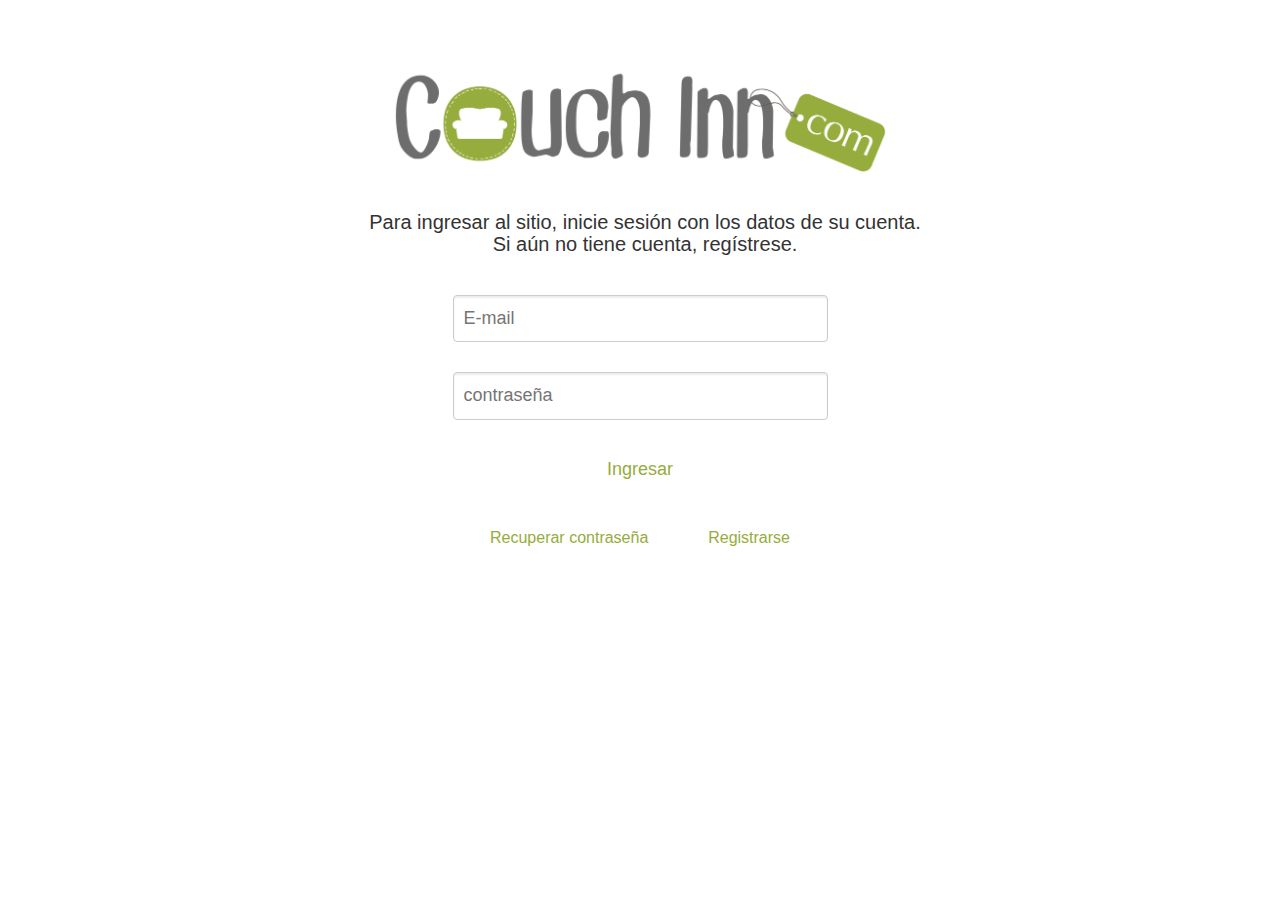
<file: index.html>
<!DOCTYPE html>
<html lang="en">
<head>
	<meta charset="UTF-8">
	<title>CouchInn Login</title>
	<meta name="viewport" content="width=device-width, user-scalable=no, initial-scale=1.0, maximum-scale=1.0, minimum-scale=1.0">
	<link rel="stylesheet" href="css/bootstrap.min.css"/>
	<link rel='stylesheet' href='style.css'/>
	<script>
		function validate(field){
			if (field.className!="touched")
				field.className += "touched";
		}
	</script>
	<link rel="shortcut icon" type="image/x-icon" href="favicon.ico" />
</head>
<body class='main'>
	<center>
	<div class="main">
		<img src=logo.png width=500>
		<br>
		<br>
		<h2>Para ingresar al sitio, inicie sesión con los datos de su cuenta.<br>Si aún no tiene cuenta, regístrese.</h2>
		<form class='formmain' action="login.php" method="POST" onsubmit="return validacion();">
			<br>
			<div class="row">
				<div class="col-xs-12 col-md-12">
					<input name="usuario" id="usuario" type="email" placeholder="E-mail" onblur='validate(this)' required>
				</div>
				</div>
			<br>
			<div class="row">
				<div class="col-xs-12 col-md-12">
					<input name="password" id="password" type="password" placeholder="contraseña" onblur='validate(this)' required>
				</div>
			</div>
			<br>
			<div class="row">
				<div class="col-xs-12 col-md-12">
					<button type="submit" class="btn">Ingresar</button>
				</div>
			</div>
			<br>
			<div>
				<a href="olvido-contra.html"><label>Recuperar contraseña</label></a> <a href="form-registro.html"><label>Registrarse</label></a>
			</div>
		</form>
	</div>
</body>
</html>
</file>
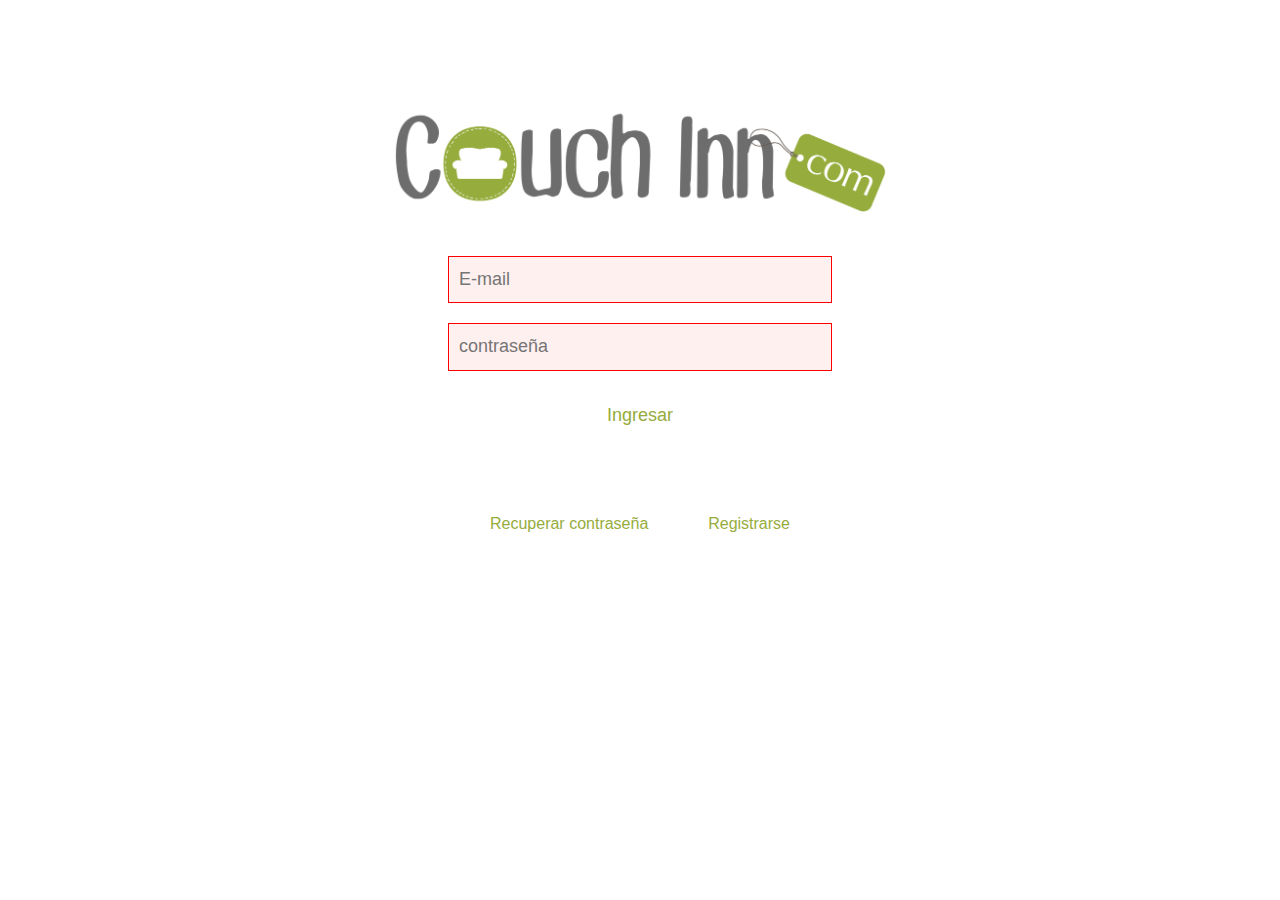
<file: CouchInn/index.html>
<!DOCTYPE html>
<html lang="en">
<head>
	<meta charset="UTF-8">
	<title>Página Index</title>
	<meta name="viewport" content="width=device-width, user-scalable=no, initial-scale=1.0, maximum-scale=1.0, minimum-scale=1.0">
	<link rel="stylesheet" href="css/bootstrap.min.css">
	<link rel='stylesheet' href='style.css'/>
	<script language= "javascript" src= "js/validation.js"></script>
</head>
<body>
	<center>
	<div class="main">
		<img src=logo.png width=500>
		<form action="login.php" method="POST" onsubmit="return validacion();">
			<br>
			<br>
			<div class="row">
				<div class="col-xs-12 col-md-12">
					<input class="formmain" name="usuario" id="usuario" type="email" placeholder="E-mail" required>
				</div>
				</div>
			<br>
			<div class="row">
				<div class="col-xs-12 col-md-12">
					<input class="formmain" name="password" id="password" type="password" placeholder="contraseña" required>
				</div>
			</div>
			<br>
			<div class="row">
				<div class="col-xs-12 col-md-12">
					<button type="submit" class="btn">Ingresar</button>
				</div>
			</div>
			<br>
			<br>
			<br>
			<div>
				<a href="olvido-contra.html"><label>Recuperar contraseña</label></a> <a href="form-registro.html"><label>Registrarse</label></a>
			</div>
		</form>
	</div>
</body>
</html>
</file>
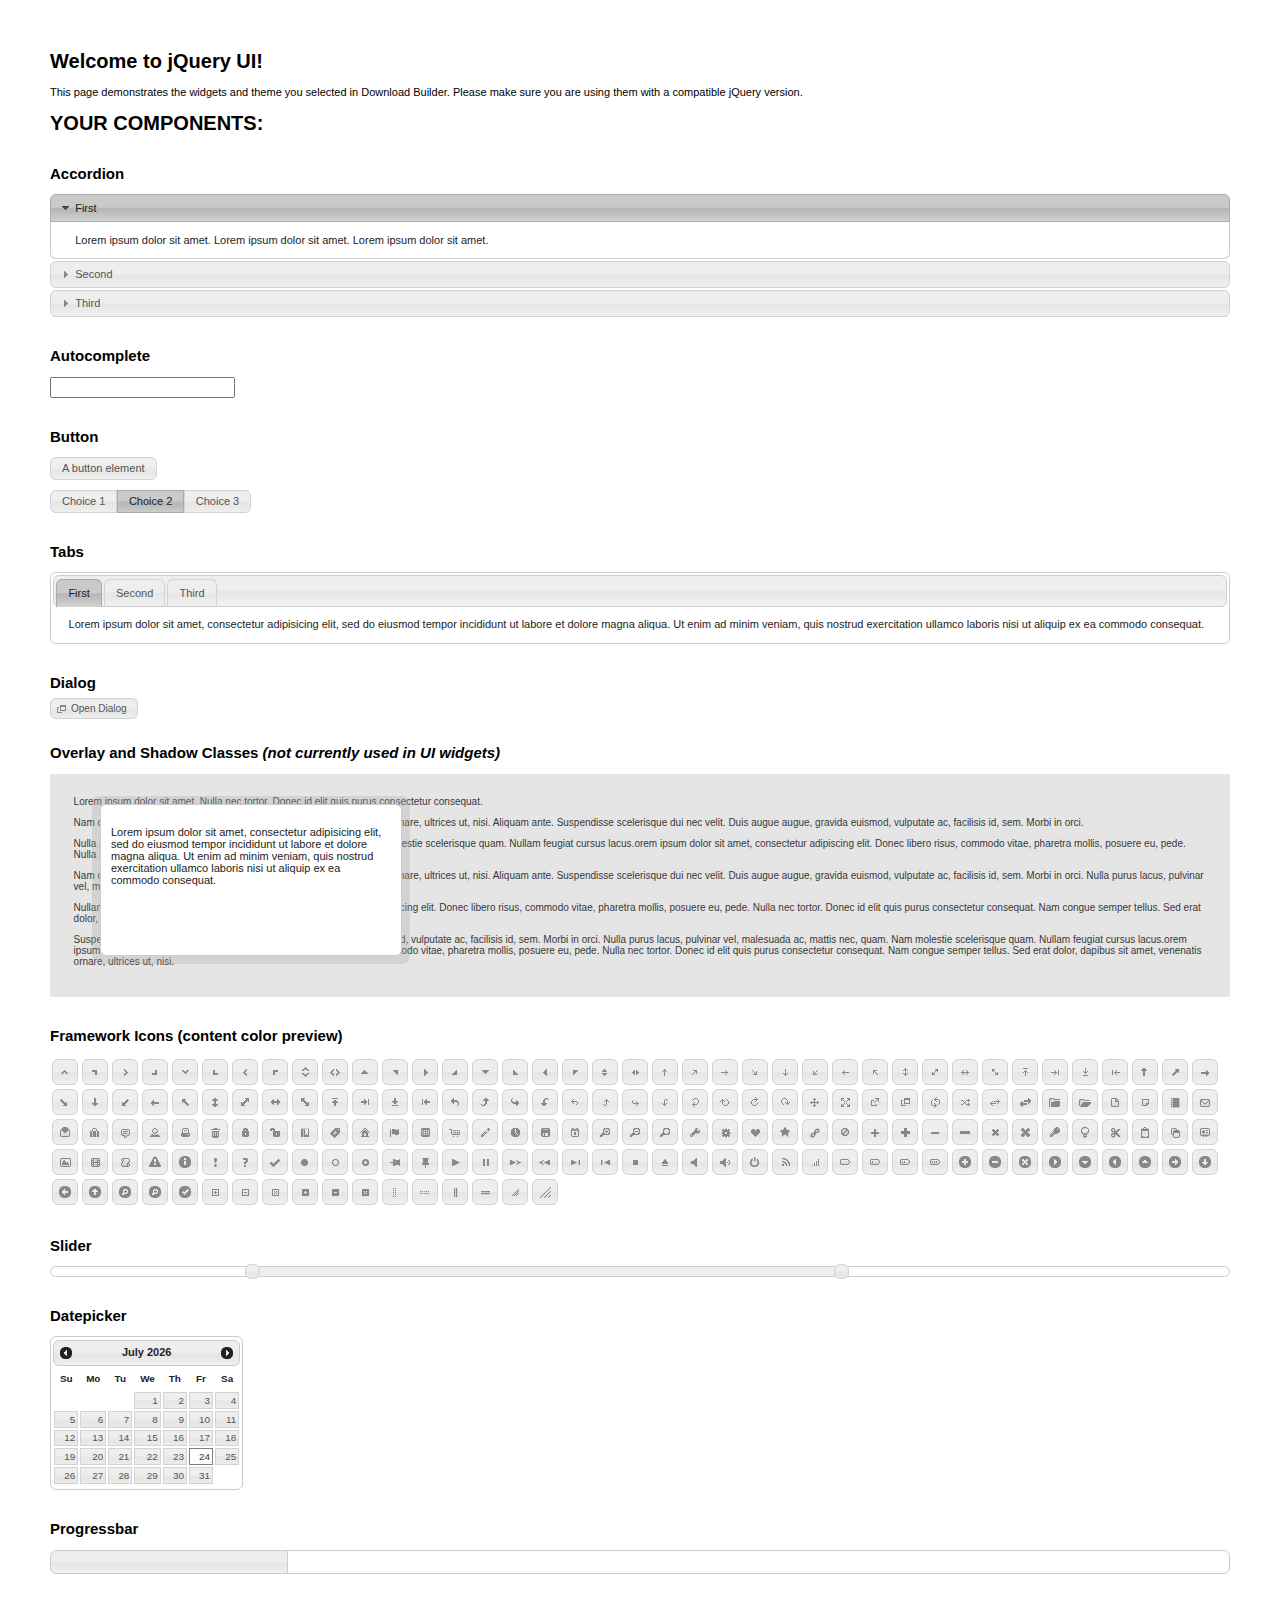
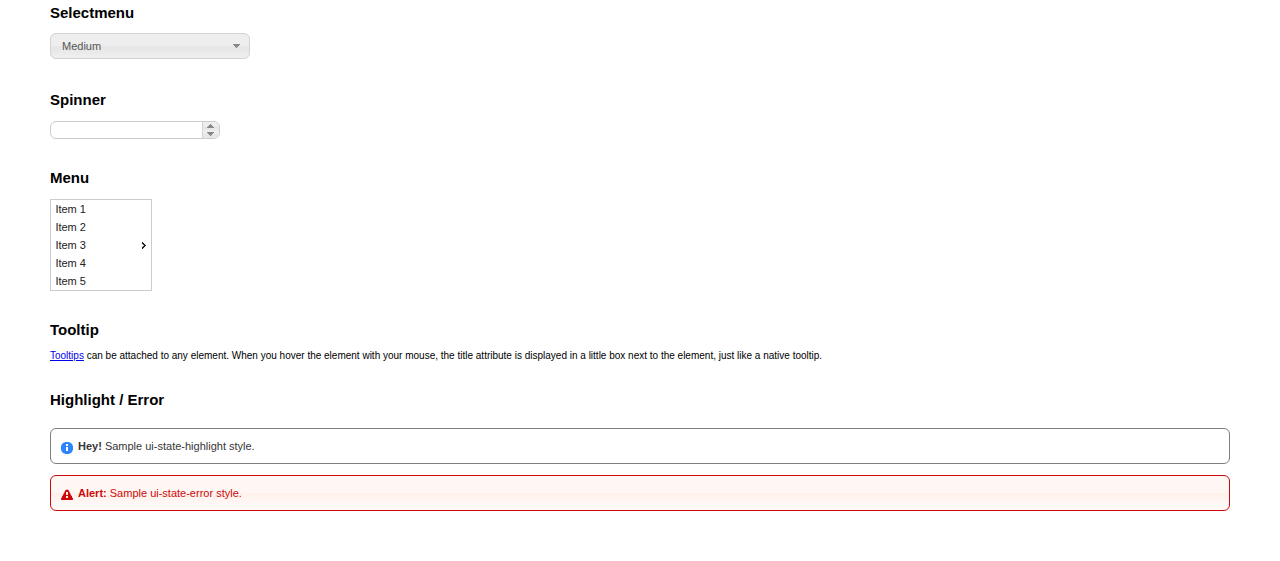
<file: theme/index.html>
<!doctype html>
<html lang="us">
<head>
	<meta charset="utf-8">
	<title>jQuery UI Example Page</title>
	<link href="jquery-ui.css" rel="stylesheet">
	<style>
	body{
		font: 62.5% "Trebuchet MS", sans-serif;
		margin: 50px;
	}
	.demoHeaders {
		margin-top: 2em;
	}
	#dialog-link {
		padding: .4em 1em .4em 20px;
		text-decoration: none;
		position: relative;
	}
	#dialog-link span.ui-icon {
		margin: 0 5px 0 0;
		position: absolute;
		left: .2em;
		top: 50%;
		margin-top: -8px;
	}
	#icons {
		margin: 0;
		padding: 0;
	}
	#icons li {
		margin: 2px;
		position: relative;
		padding: 4px 0;
		cursor: pointer;
		float: left;
		list-style: none;
	}
	#icons span.ui-icon {
		float: left;
		margin: 0 4px;
	}
	.fakewindowcontain .ui-widget-overlay {
		position: absolute;
	}
	select {
		width: 200px;
	}
	</style>
</head>
<body>

<h1>Welcome to jQuery UI!</h1>

<div class="ui-widget">
	<p>This page demonstrates the widgets and theme you selected in Download Builder. Please make sure you are using them with a compatible jQuery version.</p>
</div>

<h1>YOUR COMPONENTS:</h1>


<!-- Accordion -->
<h2 class="demoHeaders">Accordion</h2>
<div id="accordion">
	<h3>First</h3>
	<div>Lorem ipsum dolor sit amet. Lorem ipsum dolor sit amet. Lorem ipsum dolor sit amet.</div>
	<h3>Second</h3>
	<div>Phasellus mattis tincidunt nibh.</div>
	<h3>Third</h3>
	<div>Nam dui erat, auctor a, dignissim quis.</div>
</div>



<!-- Autocomplete -->
<h2 class="demoHeaders">Autocomplete</h2>
<div>
	<input id="autocomplete" title="type &quot;a&quot;">
</div>



<!-- Button -->
<h2 class="demoHeaders">Button</h2>
<button id="button">A button element</button>
<form style="margin-top: 1em;">
	<div id="radioset">
		<input type="radio" id="radio1" name="radio"><label for="radio1">Choice 1</label>
		<input type="radio" id="radio2" name="radio" checked="checked"><label for="radio2">Choice 2</label>
		<input type="radio" id="radio3" name="radio"><label for="radio3">Choice 3</label>
	</div>
</form>



<!-- Tabs -->
<h2 class="demoHeaders">Tabs</h2>
<div id="tabs">
	<ul>
		<li><a href="#tabs-1">First</a></li>
		<li><a href="#tabs-2">Second</a></li>
		<li><a href="#tabs-3">Third</a></li>
	</ul>
	<div id="tabs-1">Lorem ipsum dolor sit amet, consectetur adipisicing elit, sed do eiusmod tempor incididunt ut labore et dolore magna aliqua. Ut enim ad minim veniam, quis nostrud exercitation ullamco laboris nisi ut aliquip ex ea commodo consequat.</div>
	<div id="tabs-2">Phasellus mattis tincidunt nibh. Cras orci urna, blandit id, pretium vel, aliquet ornare, felis. Maecenas scelerisque sem non nisl. Fusce sed lorem in enim dictum bibendum.</div>
	<div id="tabs-3">Nam dui erat, auctor a, dignissim quis, sollicitudin eu, felis. Pellentesque nisi urna, interdum eget, sagittis et, consequat vestibulum, lacus. Mauris porttitor ullamcorper augue.</div>
</div>



<!-- Dialog NOTE: Dialog is not generated by UI in this demo so it can be visually styled in themeroller-->
<h2 class="demoHeaders">Dialog</h2>
<p><a href="#" id="dialog-link" class="ui-state-default ui-corner-all"><span class="ui-icon ui-icon-newwin"></span>Open Dialog</a></p>

<h2 class="demoHeaders">Overlay and Shadow Classes <em>(not currently used in UI widgets)</em></h2>
<div style="position: relative; width: 96%; height: 200px; padding:1% 2%; overflow:hidden;" class="fakewindowcontain">
	<p>Lorem ipsum dolor sit amet,  Nulla nec tortor. Donec id elit quis purus consectetur consequat. </p><p>Nam congue semper tellus. Sed erat dolor, dapibus sit amet, venenatis ornare, ultrices ut, nisi. Aliquam ante. Suspendisse scelerisque dui nec velit. Duis augue augue, gravida euismod, vulputate ac, facilisis id, sem. Morbi in orci. </p><p>Nulla purus lacus, pulvinar vel, malesuada ac, mattis nec, quam. Nam molestie scelerisque quam. Nullam feugiat cursus lacus.orem ipsum dolor sit amet, consectetur adipiscing elit. Donec libero risus, commodo vitae, pharetra mollis, posuere eu, pede. Nulla nec tortor. Donec id elit quis purus consectetur consequat. </p><p>Nam congue semper tellus. Sed erat dolor, dapibus sit amet, venenatis ornare, ultrices ut, nisi. Aliquam ante. Suspendisse scelerisque dui nec velit. Duis augue augue, gravida euismod, vulputate ac, facilisis id, sem. Morbi in orci. Nulla purus lacus, pulvinar vel, malesuada ac, mattis nec, quam. Nam molestie scelerisque quam. </p><p>Nullam feugiat cursus lacus.orem ipsum dolor sit amet, consectetur adipiscing elit. Donec libero risus, commodo vitae, pharetra mollis, posuere eu, pede. Nulla nec tortor. Donec id elit quis purus consectetur consequat. Nam congue semper tellus. Sed erat dolor, dapibus sit amet, venenatis ornare, ultrices ut, nisi. Aliquam ante. </p><p>Suspendisse scelerisque dui nec velit. Duis augue augue, gravida euismod, vulputate ac, facilisis id, sem. Morbi in orci. Nulla purus lacus, pulvinar vel, malesuada ac, mattis nec, quam. Nam molestie scelerisque quam. Nullam feugiat cursus lacus.orem ipsum dolor sit amet, consectetur adipiscing elit. Donec libero risus, commodo vitae, pharetra mollis, posuere eu, pede. Nulla nec tortor. Donec id elit quis purus consectetur consequat. Nam congue semper tellus. Sed erat dolor, dapibus sit amet, venenatis ornare, ultrices ut, nisi. </p>

	<!-- ui-dialog -->
	<div class="ui-overlay"><div class="ui-widget-overlay"></div><div class="ui-widget-shadow ui-corner-all" style="width: 302px; height: 152px; position: absolute; left: 50px; top: 30px;"></div></div>
	<div style="position: absolute; width: 280px; height: 130px;left: 50px; top: 30px; padding: 10px;" class="ui-widget ui-widget-content ui-corner-all">
		<div class="ui-dialog-content ui-widget-content" style="background: none; border: 0;">
			<p>Lorem ipsum dolor sit amet, consectetur adipisicing elit, sed do eiusmod tempor incididunt ut labore et dolore magna aliqua. Ut enim ad minim veniam, quis nostrud exercitation ullamco laboris nisi ut aliquip ex ea commodo consequat.</p>
		</div>
	</div>

</div>

<!-- ui-dialog -->
<div id="dialog" title="Dialog Title">
	<p>Lorem ipsum dolor sit amet, consectetur adipisicing elit, sed do eiusmod tempor incididunt ut labore et dolore magna aliqua. Ut enim ad minim veniam, quis nostrud exercitation ullamco laboris nisi ut aliquip ex ea commodo consequat.</p>
</div>



<h2 class="demoHeaders">Framework Icons (content color preview)</h2>
<ul id="icons" class="ui-widget ui-helper-clearfix">
	<li class="ui-state-default ui-corner-all" title=".ui-icon-carat-1-n"><span class="ui-icon ui-icon-carat-1-n"></span></li>
	<li class="ui-state-default ui-corner-all" title=".ui-icon-carat-1-ne"><span class="ui-icon ui-icon-carat-1-ne"></span></li>
	<li class="ui-state-default ui-corner-all" title=".ui-icon-carat-1-e"><span class="ui-icon ui-icon-carat-1-e"></span></li>
	<li class="ui-state-default ui-corner-all" title=".ui-icon-carat-1-se"><span class="ui-icon ui-icon-carat-1-se"></span></li>
	<li class="ui-state-default ui-corner-all" title=".ui-icon-carat-1-s"><span class="ui-icon ui-icon-carat-1-s"></span></li>
	<li class="ui-state-default ui-corner-all" title=".ui-icon-carat-1-sw"><span class="ui-icon ui-icon-carat-1-sw"></span></li>
	<li class="ui-state-default ui-corner-all" title=".ui-icon-carat-1-w"><span class="ui-icon ui-icon-carat-1-w"></span></li>
	<li class="ui-state-default ui-corner-all" title=".ui-icon-carat-1-nw"><span class="ui-icon ui-icon-carat-1-nw"></span></li>
	<li class="ui-state-default ui-corner-all" title=".ui-icon-carat-2-n-s"><span class="ui-icon ui-icon-carat-2-n-s"></span></li>
	<li class="ui-state-default ui-corner-all" title=".ui-icon-carat-2-e-w"><span class="ui-icon ui-icon-carat-2-e-w"></span></li>
	<li class="ui-state-default ui-corner-all" title=".ui-icon-triangle-1-n"><span class="ui-icon ui-icon-triangle-1-n"></span></li>
	<li class="ui-state-default ui-corner-all" title=".ui-icon-triangle-1-ne"><span class="ui-icon ui-icon-triangle-1-ne"></span></li>
	<li class="ui-state-default ui-corner-all" title=".ui-icon-triangle-1-e"><span class="ui-icon ui-icon-triangle-1-e"></span></li>
	<li class="ui-state-default ui-corner-all" title=".ui-icon-triangle-1-se"><span class="ui-icon ui-icon-triangle-1-se"></span></li>
	<li class="ui-state-default ui-corner-all" title=".ui-icon-triangle-1-s"><span class="ui-icon ui-icon-triangle-1-s"></span></li>
	<li class="ui-state-default ui-corner-all" title=".ui-icon-triangle-1-sw"><span class="ui-icon ui-icon-triangle-1-sw"></span></li>
	<li class="ui-state-default ui-corner-all" title=".ui-icon-triangle-1-w"><span class="ui-icon ui-icon-triangle-1-w"></span></li>
	<li class="ui-state-default ui-corner-all" title=".ui-icon-triangle-1-nw"><span class="ui-icon ui-icon-triangle-1-nw"></span></li>
	<li class="ui-state-default ui-corner-all" title=".ui-icon-triangle-2-n-s"><span class="ui-icon ui-icon-triangle-2-n-s"></span></li>
	<li class="ui-state-default ui-corner-all" title=".ui-icon-triangle-2-e-w"><span class="ui-icon ui-icon-triangle-2-e-w"></span></li>
	<li class="ui-state-default ui-corner-all" title=".ui-icon-arrow-1-n"><span class="ui-icon ui-icon-arrow-1-n"></span></li>
	<li class="ui-state-default ui-corner-all" title=".ui-icon-arrow-1-ne"><span class="ui-icon ui-icon-arrow-1-ne"></span></li>
	<li class="ui-state-default ui-corner-all" title=".ui-icon-arrow-1-e"><span class="ui-icon ui-icon-arrow-1-e"></span></li>
	<li class="ui-state-default ui-corner-all" title=".ui-icon-arrow-1-se"><span class="ui-icon ui-icon-arrow-1-se"></span></li>
	<li class="ui-state-default ui-corner-all" title=".ui-icon-arrow-1-s"><span class="ui-icon ui-icon-arrow-1-s"></span></li>
	<li class="ui-state-default ui-corner-all" title=".ui-icon-arrow-1-sw"><span class="ui-icon ui-icon-arrow-1-sw"></span></li>
	<li class="ui-state-default ui-corner-all" title=".ui-icon-arrow-1-w"><span class="ui-icon ui-icon-arrow-1-w"></span></li>
	<li class="ui-state-default ui-corner-all" title=".ui-icon-arrow-1-nw"><span class="ui-icon ui-icon-arrow-1-nw"></span></li>
	<li class="ui-state-default ui-corner-all" title=".ui-icon-arrow-2-n-s"><span class="ui-icon ui-icon-arrow-2-n-s"></span></li>
	<li class="ui-state-default ui-corner-all" title=".ui-icon-arrow-2-ne-sw"><span class="ui-icon ui-icon-arrow-2-ne-sw"></span></li>
	<li class="ui-state-default ui-corner-all" title=".ui-icon-arrow-2-e-w"><span class="ui-icon ui-icon-arrow-2-e-w"></span></li>
	<li class="ui-state-default ui-corner-all" title=".ui-icon-arrow-2-se-nw"><span class="ui-icon ui-icon-arrow-2-se-nw"></span></li>
	<li class="ui-state-default ui-corner-all" title=".ui-icon-arrowstop-1-n"><span class="ui-icon ui-icon-arrowstop-1-n"></span></li>
	<li class="ui-state-default ui-corner-all" title=".ui-icon-arrowstop-1-e"><span class="ui-icon ui-icon-arrowstop-1-e"></span></li>
	<li class="ui-state-default ui-corner-all" title=".ui-icon-arrowstop-1-s"><span class="ui-icon ui-icon-arrowstop-1-s"></span></li>
	<li class="ui-state-default ui-corner-all" title=".ui-icon-arrowstop-1-w"><span class="ui-icon ui-icon-arrowstop-1-w"></span></li>
	<li class="ui-state-default ui-corner-all" title=".ui-icon-arrowthick-1-n"><span class="ui-icon ui-icon-arrowthick-1-n"></span></li>
	<li class="ui-state-default ui-corner-all" title=".ui-icon-arrowthick-1-ne"><span class="ui-icon ui-icon-arrowthick-1-ne"></span></li>
	<li class="ui-state-default ui-corner-all" title=".ui-icon-arrowthick-1-e"><span class="ui-icon ui-icon-arrowthick-1-e"></span></li>
	<li class="ui-state-default ui-corner-all" title=".ui-icon-arrowthick-1-se"><span class="ui-icon ui-icon-arrowthick-1-se"></span></li>
	<li class="ui-state-default ui-corner-all" title=".ui-icon-arrowthick-1-s"><span class="ui-icon ui-icon-arrowthick-1-s"></span></li>
	<li class="ui-state-default ui-corner-all" title=".ui-icon-arrowthick-1-sw"><span class="ui-icon ui-icon-arrowthick-1-sw"></span></li>
	<li class="ui-state-default ui-corner-all" title=".ui-icon-arrowthick-1-w"><span class="ui-icon ui-icon-arrowthick-1-w"></span></li>
	<li class="ui-state-default ui-corner-all" title=".ui-icon-arrowthick-1-nw"><span class="ui-icon ui-icon-arrowthick-1-nw"></span></li>
	<li class="ui-state-default ui-corner-all" title=".ui-icon-arrowthick-2-n-s"><span class="ui-icon ui-icon-arrowthick-2-n-s"></span></li>
	<li class="ui-state-default ui-corner-all" title=".ui-icon-arrowthick-2-ne-sw"><span class="ui-icon ui-icon-arrowthick-2-ne-sw"></span></li>
	<li class="ui-state-default ui-corner-all" title=".ui-icon-arrowthick-2-e-w"><span class="ui-icon ui-icon-arrowthick-2-e-w"></span></li>
	<li class="ui-state-default ui-corner-all" title=".ui-icon-arrowthick-2-se-nw"><span class="ui-icon ui-icon-arrowthick-2-se-nw"></span></li>
	<li class="ui-state-default ui-corner-all" title=".ui-icon-arrowthickstop-1-n"><span class="ui-icon ui-icon-arrowthickstop-1-n"></span></li>
	<li class="ui-state-default ui-corner-all" title=".ui-icon-arrowthickstop-1-e"><span class="ui-icon ui-icon-arrowthickstop-1-e"></span></li>
	<li class="ui-state-default ui-corner-all" title=".ui-icon-arrowthickstop-1-s"><span class="ui-icon ui-icon-arrowthickstop-1-s"></span></li>
	<li class="ui-state-default ui-corner-all" title=".ui-icon-arrowthickstop-1-w"><span class="ui-icon ui-icon-arrowthickstop-1-w"></span></li>
	<li class="ui-state-default ui-corner-all" title=".ui-icon-arrowreturnthick-1-w"><span class="ui-icon ui-icon-arrowreturnthick-1-w"></span></li>
	<li class="ui-state-default ui-corner-all" title=".ui-icon-arrowreturnthick-1-n"><span class="ui-icon ui-icon-arrowreturnthick-1-n"></span></li>
	<li class="ui-state-default ui-corner-all" title=".ui-icon-arrowreturnthick-1-e"><span class="ui-icon ui-icon-arrowreturnthick-1-e"></span></li>
	<li class="ui-state-default ui-corner-all" title=".ui-icon-arrowreturnthick-1-s"><span class="ui-icon ui-icon-arrowreturnthick-1-s"></span></li>
	<li class="ui-state-default ui-corner-all" title=".ui-icon-arrowreturn-1-w"><span class="ui-icon ui-icon-arrowreturn-1-w"></span></li>
	<li class="ui-state-default ui-corner-all" title=".ui-icon-arrowreturn-1-n"><span class="ui-icon ui-icon-arrowreturn-1-n"></span></li>
	<li class="ui-state-default ui-corner-all" title=".ui-icon-arrowreturn-1-e"><span class="ui-icon ui-icon-arrowreturn-1-e"></span></li>
	<li class="ui-state-default ui-corner-all" title=".ui-icon-arrowreturn-1-s"><span class="ui-icon ui-icon-arrowreturn-1-s"></span></li>
	<li class="ui-state-default ui-corner-all" title=".ui-icon-arrowrefresh-1-w"><span class="ui-icon ui-icon-arrowrefresh-1-w"></span></li>
	<li class="ui-state-default ui-corner-all" title=".ui-icon-arrowrefresh-1-n"><span class="ui-icon ui-icon-arrowrefresh-1-n"></span></li>
	<li class="ui-state-default ui-corner-all" title=".ui-icon-arrowrefresh-1-e"><span class="ui-icon ui-icon-arrowrefresh-1-e"></span></li>
	<li class="ui-state-default ui-corner-all" title=".ui-icon-arrowrefresh-1-s"><span class="ui-icon ui-icon-arrowrefresh-1-s"></span></li>
	<li class="ui-state-default ui-corner-all" title=".ui-icon-arrow-4"><span class="ui-icon ui-icon-arrow-4"></span></li>
	<li class="ui-state-default ui-corner-all" title=".ui-icon-arrow-4-diag"><span class="ui-icon ui-icon-arrow-4-diag"></span></li>
	<li class="ui-state-default ui-corner-all" title=".ui-icon-extlink"><span class="ui-icon ui-icon-extlink"></span></li>
	<li class="ui-state-default ui-corner-all" title=".ui-icon-newwin"><span class="ui-icon ui-icon-newwin"></span></li>
	<li class="ui-state-default ui-corner-all" title=".ui-icon-refresh"><span class="ui-icon ui-icon-refresh"></span></li>
	<li class="ui-state-default ui-corner-all" title=".ui-icon-shuffle"><span class="ui-icon ui-icon-shuffle"></span></li>
	<li class="ui-state-default ui-corner-all" title=".ui-icon-transfer-e-w"><span class="ui-icon ui-icon-transfer-e-w"></span></li>
	<li class="ui-state-default ui-corner-all" title=".ui-icon-transferthick-e-w"><span class="ui-icon ui-icon-transferthick-e-w"></span></li>
	<li class="ui-state-default ui-corner-all" title=".ui-icon-folder-collapsed"><span class="ui-icon ui-icon-folder-collapsed"></span></li>
	<li class="ui-state-default ui-corner-all" title=".ui-icon-folder-open"><span class="ui-icon ui-icon-folder-open"></span></li>
	<li class="ui-state-default ui-corner-all" title=".ui-icon-document"><span class="ui-icon ui-icon-document"></span></li>
	<li class="ui-state-default ui-corner-all" title=".ui-icon-document-b"><span class="ui-icon ui-icon-document-b"></span></li>
	<li class="ui-state-default ui-corner-all" title=".ui-icon-note"><span class="ui-icon ui-icon-note"></span></li>
	<li class="ui-state-default ui-corner-all" title=".ui-icon-mail-closed"><span class="ui-icon ui-icon-mail-closed"></span></li>
	<li class="ui-state-default ui-corner-all" title=".ui-icon-mail-open"><span class="ui-icon ui-icon-mail-open"></span></li>
	<li class="ui-state-default ui-corner-all" title=".ui-icon-suitcase"><span class="ui-icon ui-icon-suitcase"></span></li>
	<li class="ui-state-default ui-corner-all" title=".ui-icon-comment"><span class="ui-icon ui-icon-comment"></span></li>
	<li class="ui-state-default ui-corner-all" title=".ui-icon-person"><span class="ui-icon ui-icon-person"></span></li>
	<li class="ui-state-default ui-corner-all" title=".ui-icon-print"><span class="ui-icon ui-icon-print"></span></li>
	<li class="ui-state-default ui-corner-all" title=".ui-icon-trash"><span class="ui-icon ui-icon-trash"></span></li>
	<li class="ui-state-default ui-corner-all" title=".ui-icon-locked"><span class="ui-icon ui-icon-locked"></span></li>
	<li class="ui-state-default ui-corner-all" title=".ui-icon-unlocked"><span class="ui-icon ui-icon-unlocked"></span></li>
	<li class="ui-state-default ui-corner-all" title=".ui-icon-bookmark"><span class="ui-icon ui-icon-bookmark"></span></li>
	<li class="ui-state-default ui-corner-all" title=".ui-icon-tag"><span class="ui-icon ui-icon-tag"></span></li>
	<li class="ui-state-default ui-corner-all" title=".ui-icon-home"><span class="ui-icon ui-icon-home"></span></li>
	<li class="ui-state-default ui-corner-all" title=".ui-icon-flag"><span class="ui-icon ui-icon-flag"></span></li>
	<li class="ui-state-default ui-corner-all" title=".ui-icon-calculator"><span class="ui-icon ui-icon-calculator"></span></li>
	<li class="ui-state-default ui-corner-all" title=".ui-icon-cart"><span class="ui-icon ui-icon-cart"></span></li>
	<li class="ui-state-default ui-corner-all" title=".ui-icon-pencil"><span class="ui-icon ui-icon-pencil"></span></li>
	<li class="ui-state-default ui-corner-all" title=".ui-icon-clock"><span class="ui-icon ui-icon-clock"></span></li>
	<li class="ui-state-default ui-corner-all" title=".ui-icon-disk"><span class="ui-icon ui-icon-disk"></span></li>
	<li class="ui-state-default ui-corner-all" title=".ui-icon-calendar"><span class="ui-icon ui-icon-calendar"></span></li>
	<li class="ui-state-default ui-corner-all" title=".ui-icon-zoomin"><span class="ui-icon ui-icon-zoomin"></span></li>
	<li class="ui-state-default ui-corner-all" title=".ui-icon-zoomout"><span class="ui-icon ui-icon-zoomout"></span></li>
	<li class="ui-state-default ui-corner-all" title=".ui-icon-search"><span class="ui-icon ui-icon-search"></span></li>
	<li class="ui-state-default ui-corner-all" title=".ui-icon-wrench"><span class="ui-icon ui-icon-wrench"></span></li>
	<li class="ui-state-default ui-corner-all" title=".ui-icon-gear"><span class="ui-icon ui-icon-gear"></span></li>
	<li class="ui-state-default ui-corner-all" title=".ui-icon-heart"><span class="ui-icon ui-icon-heart"></span></li>
	<li class="ui-state-default ui-corner-all" title=".ui-icon-star"><span class="ui-icon ui-icon-star"></span></li>
	<li class="ui-state-default ui-corner-all" title=".ui-icon-link"><span class="ui-icon ui-icon-link"></span></li>
	<li class="ui-state-default ui-corner-all" title=".ui-icon-cancel"><span class="ui-icon ui-icon-cancel"></span></li>
	<li class="ui-state-default ui-corner-all" title=".ui-icon-plus"><span class="ui-icon ui-icon-plus"></span></li>
	<li class="ui-state-default ui-corner-all" title=".ui-icon-plusthick"><span class="ui-icon ui-icon-plusthick"></span></li>
	<li class="ui-state-default ui-corner-all" title=".ui-icon-minus"><span class="ui-icon ui-icon-minus"></span></li>
	<li class="ui-state-default ui-corner-all" title=".ui-icon-minusthick"><span class="ui-icon ui-icon-minusthick"></span></li>
	<li class="ui-state-default ui-corner-all" title=".ui-icon-close"><span class="ui-icon ui-icon-close"></span></li>
	<li class="ui-state-default ui-corner-all" title=".ui-icon-closethick"><span class="ui-icon ui-icon-closethick"></span></li>
	<li class="ui-state-default ui-corner-all" title=".ui-icon-key"><span class="ui-icon ui-icon-key"></span></li>
	<li class="ui-state-default ui-corner-all" title=".ui-icon-lightbulb"><span class="ui-icon ui-icon-lightbulb"></span></li>
	<li class="ui-state-default ui-corner-all" title=".ui-icon-scissors"><span class="ui-icon ui-icon-scissors"></span></li>
	<li class="ui-state-default ui-corner-all" title=".ui-icon-clipboard"><span class="ui-icon ui-icon-clipboard"></span></li>
	<li class="ui-state-default ui-corner-all" title=".ui-icon-copy"><span class="ui-icon ui-icon-copy"></span></li>
	<li class="ui-state-default ui-corner-all" title=".ui-icon-contact"><span class="ui-icon ui-icon-contact"></span></li>
	<li class="ui-state-default ui-corner-all" title=".ui-icon-image"><span class="ui-icon ui-icon-image"></span></li>
	<li class="ui-state-default ui-corner-all" title=".ui-icon-video"><span class="ui-icon ui-icon-video"></span></li>
	<li class="ui-state-default ui-corner-all" title=".ui-icon-script"><span class="ui-icon ui-icon-script"></span></li>
	<li class="ui-state-default ui-corner-all" title=".ui-icon-alert"><span class="ui-icon ui-icon-alert"></span></li>
	<li class="ui-state-default ui-corner-all" title=".ui-icon-info"><span class="ui-icon ui-icon-info"></span></li>
	<li class="ui-state-default ui-corner-all" title=".ui-icon-notice"><span class="ui-icon ui-icon-notice"></span></li>
	<li class="ui-state-default ui-corner-all" title=".ui-icon-help"><span class="ui-icon ui-icon-help"></span></li>
	<li class="ui-state-default ui-corner-all" title=".ui-icon-check"><span class="ui-icon ui-icon-check"></span></li>
	<li class="ui-state-default ui-corner-all" title=".ui-icon-bullet"><span class="ui-icon ui-icon-bullet"></span></li>
	<li class="ui-state-default ui-corner-all" title=".ui-icon-radio-off"><span class="ui-icon ui-icon-radio-off"></span></li>
	<li class="ui-state-default ui-corner-all" title=".ui-icon-radio-on"><span class="ui-icon ui-icon-radio-on"></span></li>
	<li class="ui-state-default ui-corner-all" title=".ui-icon-pin-w"><span class="ui-icon ui-icon-pin-w"></span></li>
	<li class="ui-state-default ui-corner-all" title=".ui-icon-pin-s"><span class="ui-icon ui-icon-pin-s"></span></li>
	<li class="ui-state-default ui-corner-all" title=".ui-icon-play"><span class="ui-icon ui-icon-play"></span></li>
	<li class="ui-state-default ui-corner-all" title=".ui-icon-pause"><span class="ui-icon ui-icon-pause"></span></li>
	<li class="ui-state-default ui-corner-all" title=".ui-icon-seek-next"><span class="ui-icon ui-icon-seek-next"></span></li>
	<li class="ui-state-default ui-corner-all" title=".ui-icon-seek-prev"><span class="ui-icon ui-icon-seek-prev"></span></li>
	<li class="ui-state-default ui-corner-all" title=".ui-icon-seek-end"><span class="ui-icon ui-icon-seek-end"></span></li>
	<li class="ui-state-default ui-corner-all" title=".ui-icon-seek-first"><span class="ui-icon ui-icon-seek-first"></span></li>
	<li class="ui-state-default ui-corner-all" title=".ui-icon-stop"><span class="ui-icon ui-icon-stop"></span></li>
	<li class="ui-state-default ui-corner-all" title=".ui-icon-eject"><span class="ui-icon ui-icon-eject"></span></li>
	<li class="ui-state-default ui-corner-all" title=".ui-icon-volume-off"><span class="ui-icon ui-icon-volume-off"></span></li>
	<li class="ui-state-default ui-corner-all" title=".ui-icon-volume-on"><span class="ui-icon ui-icon-volume-on"></span></li>
	<li class="ui-state-default ui-corner-all" title=".ui-icon-power"><span class="ui-icon ui-icon-power"></span></li>
	<li class="ui-state-default ui-corner-all" title=".ui-icon-signal-diag"><span class="ui-icon ui-icon-signal-diag"></span></li>
	<li class="ui-state-default ui-corner-all" title=".ui-icon-signal"><span class="ui-icon ui-icon-signal"></span></li>
	<li class="ui-state-default ui-corner-all" title=".ui-icon-battery-0"><span class="ui-icon ui-icon-battery-0"></span></li>
	<li class="ui-state-default ui-corner-all" title=".ui-icon-battery-1"><span class="ui-icon ui-icon-battery-1"></span></li>
	<li class="ui-state-default ui-corner-all" title=".ui-icon-battery-2"><span class="ui-icon ui-icon-battery-2"></span></li>
	<li class="ui-state-default ui-corner-all" title=".ui-icon-battery-3"><span class="ui-icon ui-icon-battery-3"></span></li>
	<li class="ui-state-default ui-corner-all" title=".ui-icon-circle-plus"><span class="ui-icon ui-icon-circle-plus"></span></li>
	<li class="ui-state-default ui-corner-all" title=".ui-icon-circle-minus"><span class="ui-icon ui-icon-circle-minus"></span></li>
	<li class="ui-state-default ui-corner-all" title=".ui-icon-circle-close"><span class="ui-icon ui-icon-circle-close"></span></li>
	<li class="ui-state-default ui-corner-all" title=".ui-icon-circle-triangle-e"><span class="ui-icon ui-icon-circle-triangle-e"></span></li>
	<li class="ui-state-default ui-corner-all" title=".ui-icon-circle-triangle-s"><span class="ui-icon ui-icon-circle-triangle-s"></span></li>
	<li class="ui-state-default ui-corner-all" title=".ui-icon-circle-triangle-w"><span class="ui-icon ui-icon-circle-triangle-w"></span></li>
	<li class="ui-state-default ui-corner-all" title=".ui-icon-circle-triangle-n"><span class="ui-icon ui-icon-circle-triangle-n"></span></li>
	<li class="ui-state-default ui-corner-all" title=".ui-icon-circle-arrow-e"><span class="ui-icon ui-icon-circle-arrow-e"></span></li>
	<li class="ui-state-default ui-corner-all" title=".ui-icon-circle-arrow-s"><span class="ui-icon ui-icon-circle-arrow-s"></span></li>
	<li class="ui-state-default ui-corner-all" title=".ui-icon-circle-arrow-w"><span class="ui-icon ui-icon-circle-arrow-w"></span></li>
	<li class="ui-state-default ui-corner-all" title=".ui-icon-circle-arrow-n"><span class="ui-icon ui-icon-circle-arrow-n"></span></li>
	<li class="ui-state-default ui-corner-all" title=".ui-icon-circle-zoomin"><span class="ui-icon ui-icon-circle-zoomin"></span></li>
	<li class="ui-state-default ui-corner-all" title=".ui-icon-circle-zoomout"><span class="ui-icon ui-icon-circle-zoomout"></span></li>
	<li class="ui-state-default ui-corner-all" title=".ui-icon-circle-check"><span class="ui-icon ui-icon-circle-check"></span></li>
	<li class="ui-state-default ui-corner-all" title=".ui-icon-circlesmall-plus"><span class="ui-icon ui-icon-circlesmall-plus"></span></li>
	<li class="ui-state-default ui-corner-all" title=".ui-icon-circlesmall-minus"><span class="ui-icon ui-icon-circlesmall-minus"></span></li>
	<li class="ui-state-default ui-corner-all" title=".ui-icon-circlesmall-close"><span class="ui-icon ui-icon-circlesmall-close"></span></li>
	<li class="ui-state-default ui-corner-all" title=".ui-icon-squaresmall-plus"><span class="ui-icon ui-icon-squaresmall-plus"></span></li>
	<li class="ui-state-default ui-corner-all" title=".ui-icon-squaresmall-minus"><span class="ui-icon ui-icon-squaresmall-minus"></span></li>
	<li class="ui-state-default ui-corner-all" title=".ui-icon-squaresmall-close"><span class="ui-icon ui-icon-squaresmall-close"></span></li>
	<li class="ui-state-default ui-corner-all" title=".ui-icon-grip-dotted-vertical"><span class="ui-icon ui-icon-grip-dotted-vertical"></span></li>
	<li class="ui-state-default ui-corner-all" title=".ui-icon-grip-dotted-horizontal"><span class="ui-icon ui-icon-grip-dotted-horizontal"></span></li>
	<li class="ui-state-default ui-corner-all" title=".ui-icon-grip-solid-vertical"><span class="ui-icon ui-icon-grip-solid-vertical"></span></li>
	<li class="ui-state-default ui-corner-all" title=".ui-icon-grip-solid-horizontal"><span class="ui-icon ui-icon-grip-solid-horizontal"></span></li>
	<li class="ui-state-default ui-corner-all" title=".ui-icon-gripsmall-diagonal-se"><span class="ui-icon ui-icon-gripsmall-diagonal-se"></span></li>
	<li class="ui-state-default ui-corner-all" title=".ui-icon-grip-diagonal-se"><span class="ui-icon ui-icon-grip-diagonal-se"></span></li>
</ul>


<!-- Slider -->
<h2 class="demoHeaders">Slider</h2>
<div id="slider"></div>



<!-- Datepicker -->
<h2 class="demoHeaders">Datepicker</h2>
<div id="datepicker"></div>



<!-- Progressbar -->
<h2 class="demoHeaders">Progressbar</h2>
<div id="progressbar"></div>



<!-- Progressbar -->
<h2 class="demoHeaders">Selectmenu</h2>
<select id="selectmenu">
	<option>Slower</option>
	<option>Slow</option>
	<option selected="selected">Medium</option>
	<option>Fast</option>
	<option>Faster</option>
</select>



<!-- Spinner -->
<h2 class="demoHeaders">Spinner</h2>
<input id="spinner">



<!-- Menu -->
<h2 class="demoHeaders">Menu</h2>
<ul style="width:100px;" id="menu">
	<li>Item 1</li>
	<li>Item 2</li>
	<li>Item 3
		<ul>
			<li>Item 3-1</li>
			<li>Item 3-2</li>
			<li>Item 3-3</li>
			<li>Item 3-4</li>
			<li>Item 3-5</li>
		</ul>
	</li>
	<li>Item 4</li>
	<li>Item 5</li>
</ul>



<!-- Tooltip -->
<h2 class="demoHeaders">Tooltip</h2>
<p id="tooltip">
	<a href="#" title="That&apos;s what this widget is">Tooltips</a> can be attached to any element. When you hover
the element with your mouse, the title attribute is displayed in a little box next to the element, just like a native tooltip.
</p>


<!-- Highlight / Error -->
<h2 class="demoHeaders">Highlight / Error</h2>
<div class="ui-widget">
	<div class="ui-state-highlight ui-corner-all" style="margin-top: 20px; padding: 0 .7em;">
		<p><span class="ui-icon ui-icon-info" style="float: left; margin-right: .3em;"></span>
		<strong>Hey!</strong> Sample ui-state-highlight style.</p>
	</div>
</div>
<br>
<div class="ui-widget">
	<div class="ui-state-error ui-corner-all" style="padding: 0 .7em;">
		<p><span class="ui-icon ui-icon-alert" style="float: left; margin-right: .3em;"></span>
		<strong>Alert:</strong> Sample ui-state-error style.</p>
	</div>
</div>

<script src="external/jquery/jquery.js"></script>
<script src="jquery-ui.js"></script>
<script>

$( "#accordion" ).accordion();



var availableTags = [
	"ActionScript",
	"AppleScript",
	"Asp",
	"BASIC",
	"C",
	"C++",
	"Clojure",
	"COBOL",
	"ColdFusion",
	"Erlang",
	"Fortran",
	"Groovy",
	"Haskell",
	"Java",
	"JavaScript",
	"Lisp",
	"Perl",
	"PHP",
	"Python",
	"Ruby",
	"Scala",
	"Scheme"
];
$( "#autocomplete" ).autocomplete({
	source: availableTags
});



$( "#button" ).button();
$( "#radioset" ).buttonset();



$( "#tabs" ).tabs();



$( "#dialog" ).dialog({
	autoOpen: false,
	width: 400,
	buttons: [
		{
			text: "Ok",
			click: function() {
				$( this ).dialog( "close" );
			}
		},
		{
			text: "Cancel",
			click: function() {
				$( this ).dialog( "close" );
			}
		}
	]
});

// Link to open the dialog
$( "#dialog-link" ).click(function( event ) {
	$( "#dialog" ).dialog( "open" );
	event.preventDefault();
});



$( "#datepicker" ).datepicker({
	inline: true
});



$( "#slider" ).slider({
	range: true,
	values: [ 17, 67 ]
});



$( "#progressbar" ).progressbar({
	value: 20
});



$( "#spinner" ).spinner();



$( "#menu" ).menu();



$( "#tooltip" ).tooltip();



$( "#selectmenu" ).selectmenu();


// Hover states on the static widgets
$( "#dialog-link, #icons li" ).hover(
	function() {
		$( this ).addClass( "ui-state-hover" );
	},
	function() {
		$( this ).removeClass( "ui-state-hover" );
	}
);
</script>
</body>
</html>
</file>
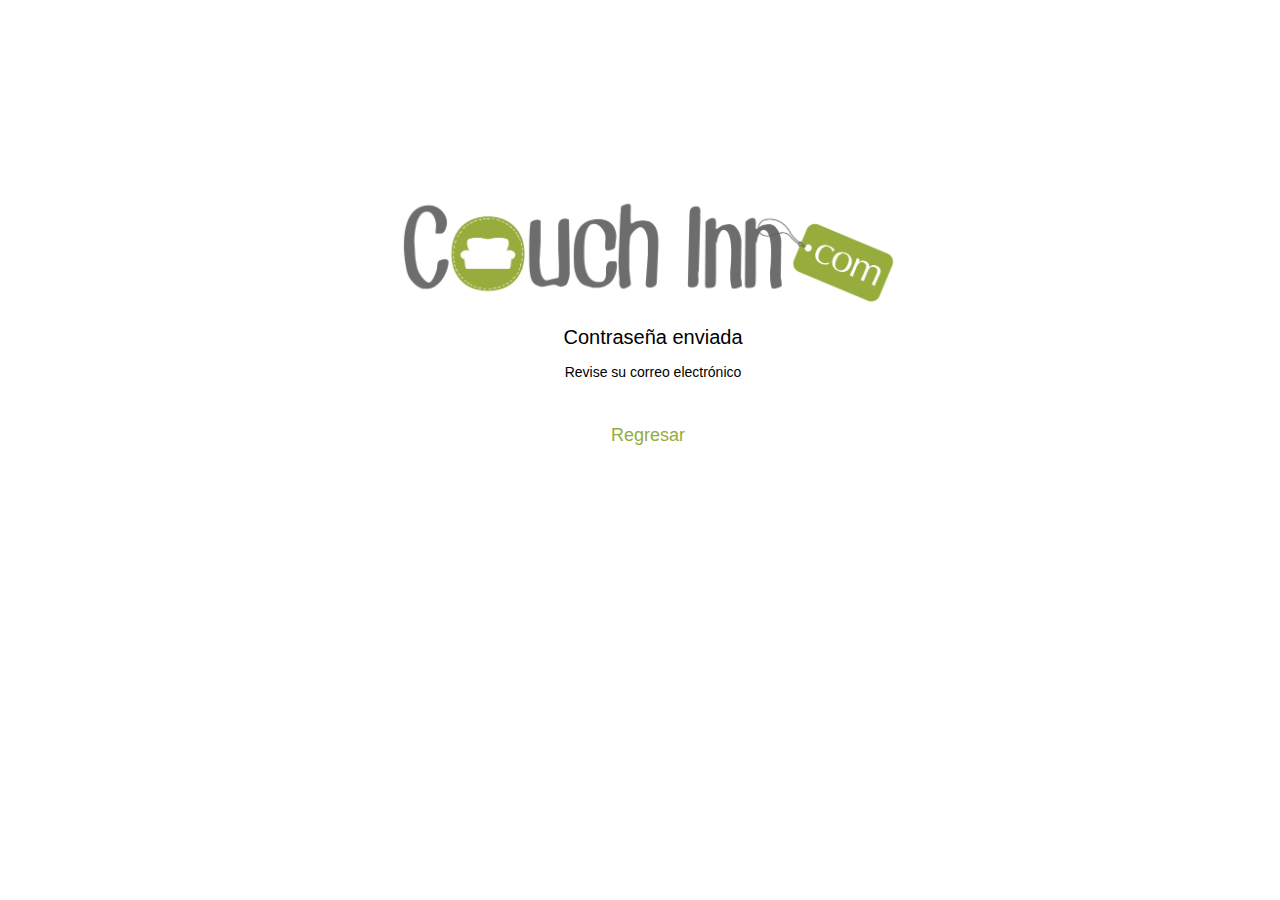
<file: contraEnviada.html>
<!DOCTYPE html>
<html lang="en">
<head>
	<meta charset="UTF-8">
	<title>Recuperar contraseña</title>
	<link rel='stylesheet' href='style.css'/>
	<link rel="shortcut icon" type="image/x-icon" href="favicon.ico" />
</head>
<body>
	<center>
		<div class='main'>
			<a href="index.html"><img src=logo.png width=500></a>
			<br>
			<h2><span>Contraseña enviada</span></h2>
			<h3><span>Revise su correo electrónico</h3></span>
			<br>
			<a href="index.html"><button class='btn'>Regresar</button></a>
		</div>
	</center>
</body>
</html>
</file>
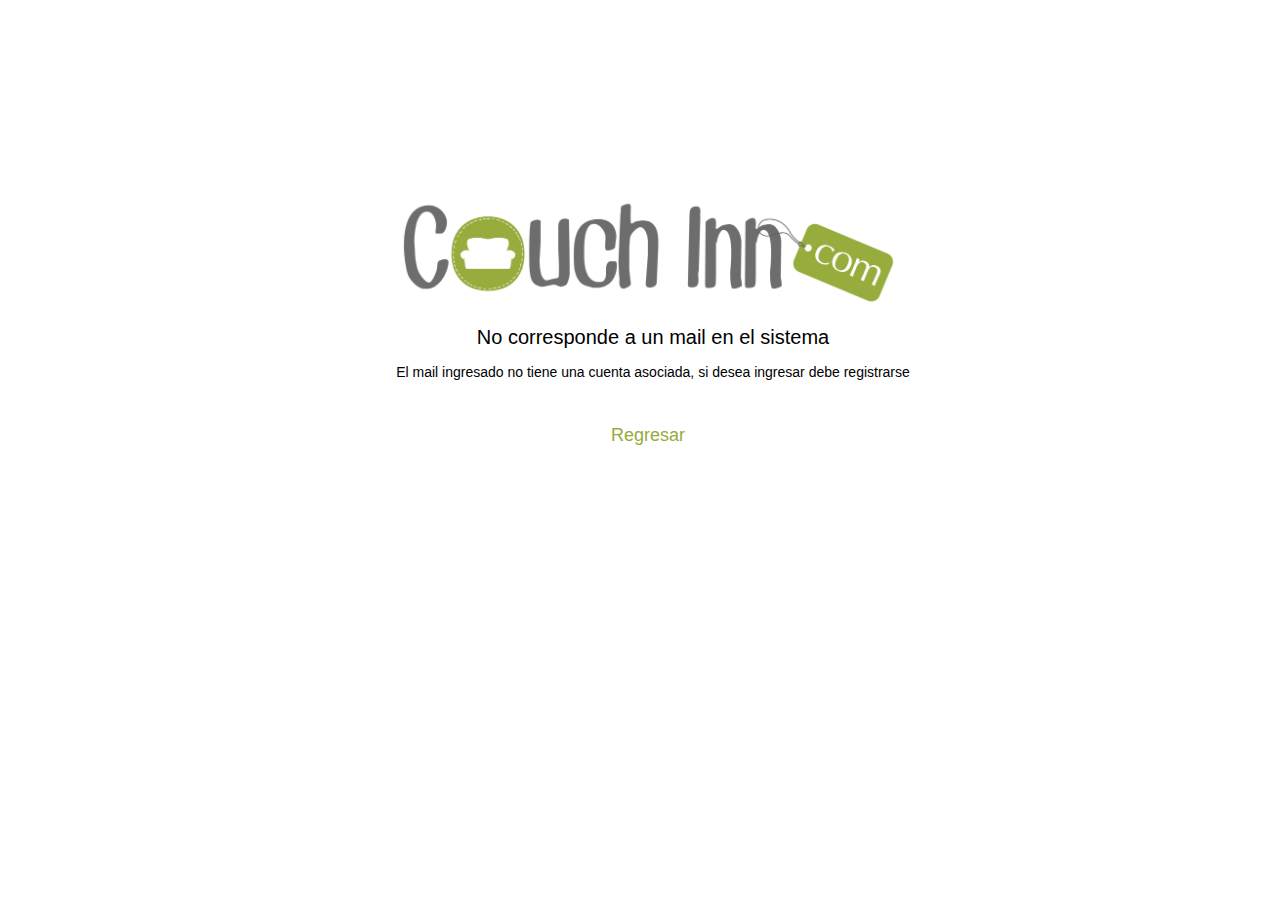
<file: contraFailed.html>
<!DOCTYPE html>
<html lang="en">
<head>
	<meta charset="UTF-8">
	<title>Recuperar contraseña</title>
	<link rel='stylesheet' href='style.css'/>
	<link rel="shortcut icon" type="image/x-icon" href="favicon.ico" />
</head>
<body>
	<center>
		<div class='main'>
			<a href="index.html"><img src=logo.png width=500></a>
			<br>
			<h2><span>No corresponde a un mail en el sistema</span></h2>
			<h3><span>El mail ingresado no tiene una cuenta asociada, si desea ingresar debe registrarse</h3></span>
			<br>
			<a href="index.html"><button class = 'btn'>Regresar</button></a>
		</div>
	</center>
</body>
</html>
</file>
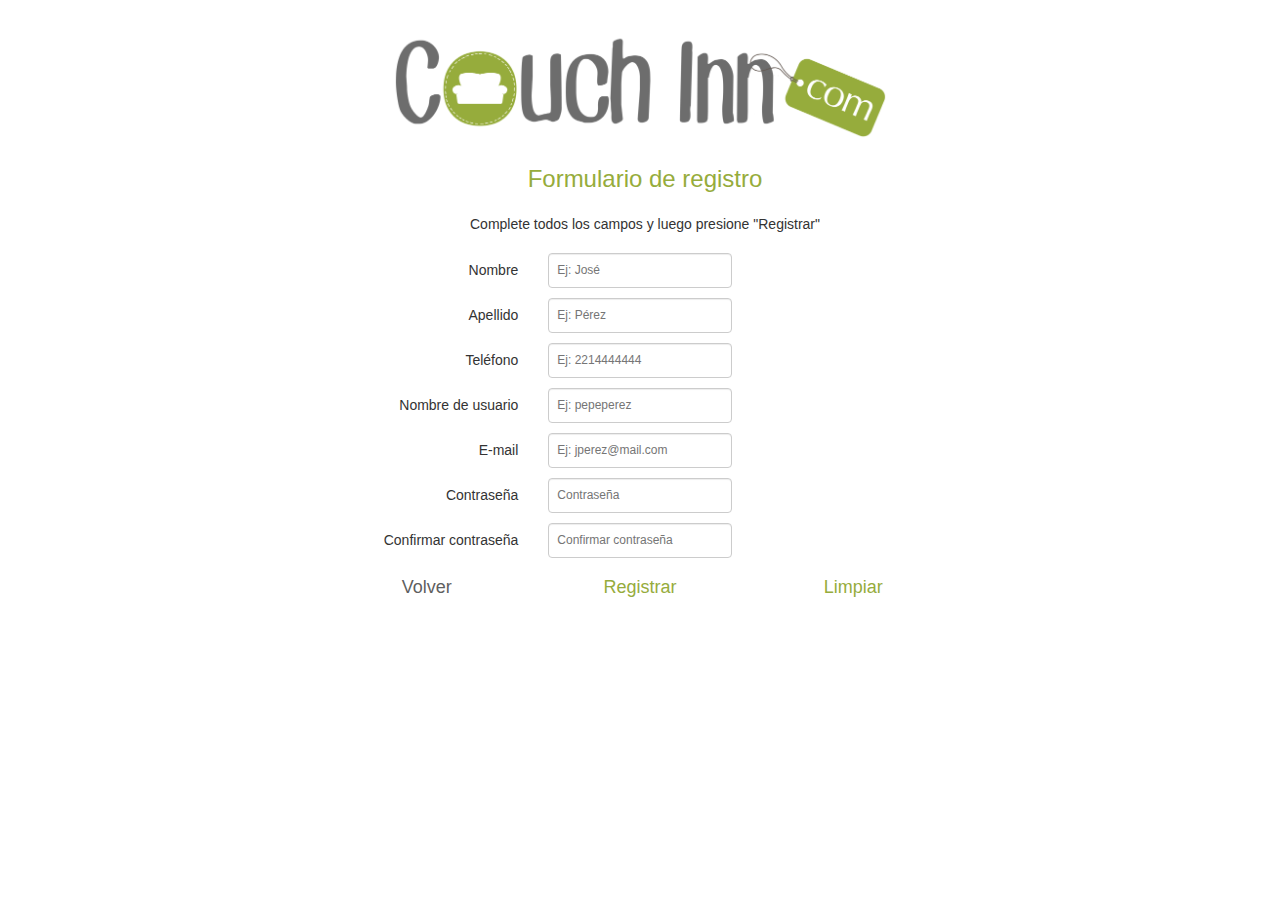
<file: form-registro.html>
<!DOCTYPE html>
<html lang="en">
<head>
	<meta charset="UTF-8">
	<title>Formulario de Registro</title>
	<meta name="viewport" content="width=device-width, user-scalable=no, initial-scale=1.0, maximum-scale=1.0, minimum-scale=1.0">
	<link rel="stylesheet" href="css/bootstrap.min.css">
	<link rel='stylesheet' href='style.css'/>
	<link rel="shortcut icon" type="image/x-icon" href="favicon.ico" />
	<script src='ajax/jquery.min.js'></script>
	<script src='ajax/jquery.validate.min.js'></script>
	<script type="text/javascript" src="js/jquery-1.2.6.min.js"></script>
	<script type="text/javascript">
		window.onload = function () {
			document.getElementById("pass").onchange = validatePassword;
			document.getElementById("pass2").onchange = validatePassword;
			document.getElementById("pass").onchange = validatePasswordLength;
			document.getElementById("nombre").onchange = validateNombre;
			document.getElementById("apellido").onchange = validateApellido;
			document.getElementById("telefono").onchange = validateTelefono;
		}
		function validatePassword(){
			var pass1=document.getElementById("pass").value;
			var pass2=document.getElementById("pass2").value;
			if(pass1!=pass2){
				document.getElementById("pass2").setCustomValidity("Las contraseñas no coinciden");
				$("#statusp2").html("<font color=red>Las contraseñas no coinciden</font>");
			}else{
				document.getElementById("pass2").setCustomValidity('');
				$("#statusp2").html("");
			}
		}
		function validatePasswordLength(){
			var pass1=document.getElementById("pass").value;
			if(pass1.length<6){
				document.getElementById("pass").setCustomValidity("Ingrese una contraseña de 6 o más caracteres");
				$("#statusp").html("<font color=red>La contraseña debe tener 6 o más caracteres</font>");
			}else{
				document.getElementById("pass").setCustomValidity('');
				$("#statusp").html("");
			}
		}
		function validateNombre(){
			var nomb = document.getElementById("nombre").value;
			var letters = /^[A-Za-zñÑáéíóúÜ\s]+$/;
			if (!nomb.match(letters)){
				document.getElementById("nombre").setCustomValidity("Utilice sólo letras y espacios");
				$("#statusn").html("<font color=red>Utilice sólo letras y espacios</font>");
			}else{
				document.getElementById("nombre").setCustomValidity("");
				$("#statusn").html("");
			}
		}
		function validateApellido(){
			var ape = document.getElementById("apellido").value;
			var letters = /^[A-Za-zñÑáéíóúÜ\s]+$/;
			if (!ape.match(letters)){
				document.getElementById("apellido").setCustomValidity("Utilice sólo letras y espacios");
				$("#statusa").html("<font color=red>Utilice sólo letras y espacios</font>");
			}else{
				document.getElementById("apellido").setCustomValidity("");
				$("#statusa").html("");
			}
		}
		function validateTelefono(){
			var tel = document.getElementById('telefono').value;
			if (isNaN(tel)){
				document.getElementById("telefono").setCustomValidity("Ingrese solo números");
				$("#statust").html("<font color=red>Ingrese solo números sin espacios, guiones ni paréntesis</font>");
			}else{
				document.getElementById("telefono").setCustomValidity("");
				$("#statust").html("");
			}
		}
		function validate(field){
			if (field.className!="touched")
				field.className += "touched";
		}
	</script>
	<script type="text/javascript">
		pic1 = new Image(16, 16); 
		pic1.src = "loader.gif";
		$(document).ready(function(){
			$("#username").change(function(){ 
				var usr = $("#username").val();
				$("#status").html('<img src="loader.gif" align="absmiddle">&nbsp;Checking availability...');
				$.ajax({  
					type: "POST",  
					url: "check.php",  
					data: "username="+ usr,  
					success: function(msg){  
					   $("#status").ajaxComplete(function(event, request, settings){ 
							if(msg == '<font color="green">Nombre de usuario disponible</font>'){ 
								$("#username").removeClass('object_error'); // if necessary
								$("#username").addClass("object_ok");
								if(usr.length<4){
									document.getElementById("username").setCustomValidity("Ingrese un nombre de usuario de 4 o más caracteres");
									$(this).html("<font color=red>El nombre de usuario debe tener 4 o más caracteres</font>");
								}else{
									document.getElementById("username").setCustomValidity("");
									$(this).html(msg);
								}
							}else{  
								$("#username").removeClass('object_ok'); // if necessary
								$("#username").addClass("object_error");
								document.getElementById("username").setCustomValidity("Nombre de usuario en uso");
								$(this).html(msg);
							}  
					   	});
					} 
				}); 
			});
			$("#email").change(function(){ 
				var mail = $("#email").val();
				$("#statusm").html('<img src="loader.gif" align="absmiddle">&nbsp;Chequeando disponibilidad...');
				$.ajax({  
					type: "POST",  
					url: "checkmail.php",  
					data: "email="+ mail,  
					success: function(msg){  
						$("#statusm").ajaxComplete(function(event, request, settings){ 
							if(msg == '<font color="green">E-mail disponible</font>'){ 
								$("#email").removeClass('object_error'); // if necessary
								$("#email").addClass("object_ok");
								if (mail.match(/^\S+@\S+$/)){
									document.getElementById("email").setCustomValidity("");
									$(this).html(msg);
								}else{
									document.getElementById("email").setCustomValidity("Ingrese una dirección de correo electrónico");
									$("#statusm").html("<font color=red>Ingrese una dirección de correo electrónico</font>");
								}
							}else{  
								$("#email").removeClass('object_ok'); // if necessary
								$("#email").addClass("object_error");
								document.getElementById("email").setCustomValidity("E-mail en uso");
								$(this).html(msg);
							}  
						});
					} 
				}); 
			});
		});
	</SCRIPT>
</head>
<body class='main'>
	<center>
	<div class="mainreg">
		<a href="index.html" class='logo'><img src=logo.png width=500></a>
		<h1>Formulario de registro</h1>
		<h3>Complete todos los campos y luego presione "Registrar"</h3>
		<form id='MyForm' action="registro.php" method="POST" onsubmit="return validacion();">
			<div class='row'>
				<div class='col-xs-3 col-md-3'>
				</div>
				<div class='col-xs-2 col-md-2'>
					<span class='labelform'>Nombre</span>
				</div>
				<div class='col-xs-2 col-md-2'>
					<input type="text" name = 'nombre' id='nombre' placeholder='Ej: José' onblur='validate(this)' required>
				</div>
				<div class='col-xs-5 col-md-5'>
					<td width="400" align="left"><div id="statusn" class='status'></div></td>
				</div>
			</div>
			<div class='row'>
				<div class='col-xs-3 col-md-3'>
				</div>
				<div class='col-xs-2 col-md-2'>
					<span class='labelform'>Apellido</span>
				</div>
				<div class='col-xs-2 col-md-2'>
					<input type="text" name = 'apellido' id='apellido' placeholder='Ej: Pérez' onblur='validate(this)' required>
				</div>
				<div class='col-xs-5 col-md-5'>
					<td width="400" align="left"><div id="statusa" class='status'></div></td>
				</div>
			</div>
			<div class='row'>
				<div class='col-xs-3 col-md-3'>
				</div>
				<div class='col-xs-2 col-md-2'>
					<span class='labelform'>Teléfono</span>
				</div>
				<div class='col-xs-2 col-md-2'>
					<input type="text" name = 'telefono' id='telefono' placeholder='Ej: 2214444444' onblur='validate(this)' required>
				</div>
				<div class='col-xs-5 col-md-5'>
					<td width="400" align="left"><div id="statust" class='status'></div></td>
				</div>
			</div>
			<div class='row'>
				<div class='col-xs-3 col-md-3'>
				</div>
				<div class='col-xs-2 col-md-2'>
					<span class='labelform'>Nombre de usuario</span>
				</div>
				<div class='col-xs-2 col-md-2'>
					<input type="text" name = 'username' id = 'username' placeholder='Ej: pepeperez' onblur='validate(this)' required>
				</div>
				<div class='col-xs-5 col-md-5'>
					<td width="400" align="left"><div id="status" class='status'></div></td>
				</div>
			</div>		
			<div class='row'>
				<div class='col-xs-3 col-md-3'>
				</div>
				<div class='col-xs-2 col-md-2'>
					<span class='labelform'>E-mail</span>
				</div>
				<div class='col-xs-2 col-md-2'>
					<input type="email" name = 'email' id = 'email' placeholder='Ej: jperez@mail.com' onblur='validate(this)' required>
				</div>
				<div class='col-xs-5 col-md-5'>
					<td width="400" align="left"><div id="statusm" class='status'></div></td>
				</div>
			</div>
			<div class='row'>
				<div class='col-xs-3 col-md-3'>
				</div>
				<div class='col-xs-2 col-md-2'>
					<span class='labelform'>Contraseña</span>
				</div>
				<div class='col-xs-2 col-md-2'>
					<input type="password" name='pass' id='pass' placeholder='Contraseña' onblur='validate(this)' required>
				</div>
				<div class='col-xs-5 col-md-5'>
					<td width="400" align="left"><div id="statusp" class='status'></div></td>
				</div>
			</div>
			<div class='row'>
				<div class='col-xs-3 col-md-3'>
				</div>
				<div class='col-xs-2 col-md-2'>
					<span class='labelform'>Confirmar contraseña</span>
				</div>
				<div class='col-xs-2 col-md-2'>
					<input type="password" name='pass2' id='pass2' placeholder='Confirmar contraseña' onblur='validate(this)' required>
				</div>
				<div class='col-xs-5 col-md-5'>
					<td width="400" align="left"><div id="statusp2" class='status'></div></td>
				</div>
			</div>
			<div class='row'>
				<div class='col-xs-3 col-md-3'>
				</div>
				<div class='col-xs-2 col-md-2'>
					<a href="index.html"><button type='button' id="cancelar" class="btn">Volver</button></a>
				</div>
				<div class='col-xs-2 col-md-2'>
					<button type="submit" class="btn">Registrar</button>
				</div>
				<div class='col-xs-2 col-md-2'>
					<button class="btn" type="reset" onClick="window.location.reload()">Limpiar</button>
				</div>
				<div class='col-xs-3 col-md-3'>
				</div>
			</div>
		</form>
	</div>
</body>
</html>
</file>
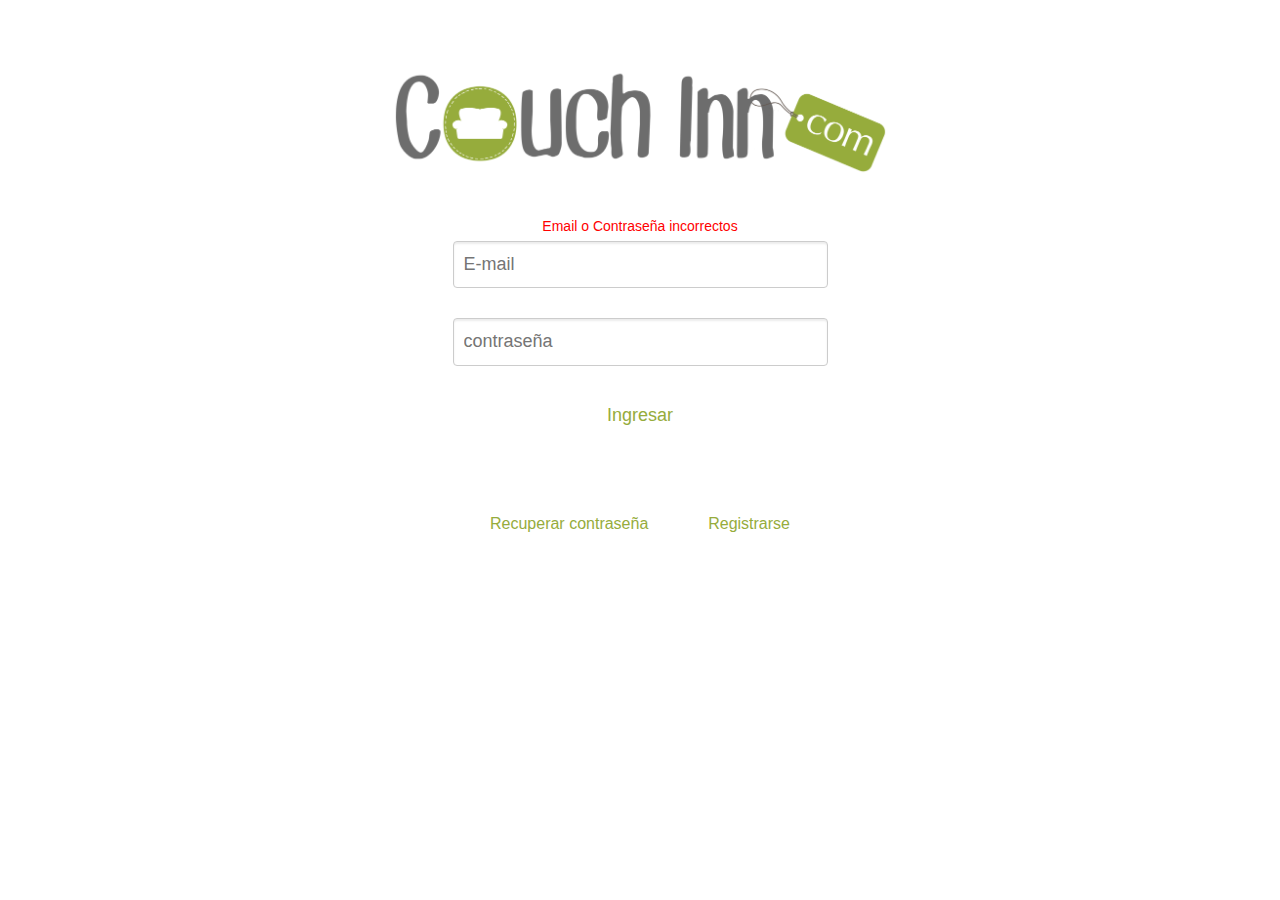
<file: iindex.html>
<!DOCTYPE html>
<html lang="en">
<head>
	<meta charset="UTF-8">
	<title>Página Index</title>
	<meta name="viewport" content="width=device-width, user-scalable=no, initial-scale=1.0, maximum-scale=1.0, minimum-scale=1.0">
	<link rel="stylesheet" href="css/bootstrap.min.css">
	<link rel='stylesheet' href='style.css'/>
	<link rel="shortcut icon" type="image/x-icon" href="favicon.ico" />
	<script type="text/javascript" src="js/jquery.min.js"></script>
	<script type="text/javascript" src="js/jquery.min.1.9.js"></script>
	<script>
		function validate(field){
			if (field.className!="touched")
				field.className += "touched";
		}
	</script>

</head>
<body class='main'>
	<center>
	<div class="main">
		<img src=logo.png width=500>
		<form class='formmain' action="login.php" method="POST" onsubmit="return validacion();">
			<br>
			<br>
			<div class="row">
				<span style="color:red">Email o Contraseña incorrectos</span>
				<div class="col-xs-12 col-md-12">
					<input name="usuario" id="usuario" type="email" placeholder="E-mail" onblur='validate(this)' required>
				</div>
				</div>
			<br>
			<div class="row">
				<div class="col-xs-12 col-md-12">
					<input name="password" id="password" type="password" placeholder="contraseña" onblur='validate(this)' required>
				</div>
			</div>
			<br>
			<div class="row">
				<div class="col-xs-12 col-md-12">
					<button type="submit" class="btn">Ingresar</button>
				</div>

			</div>
			<br>
			<br>
			<br>
			<div>
				<a href="olvido-contra.html"><label>Recuperar contraseña</label></a> <a href="form-registro.html"><label>Registrarse</label></a>
			</div>
		</form>
	</div>
</body>
</html>
</file>
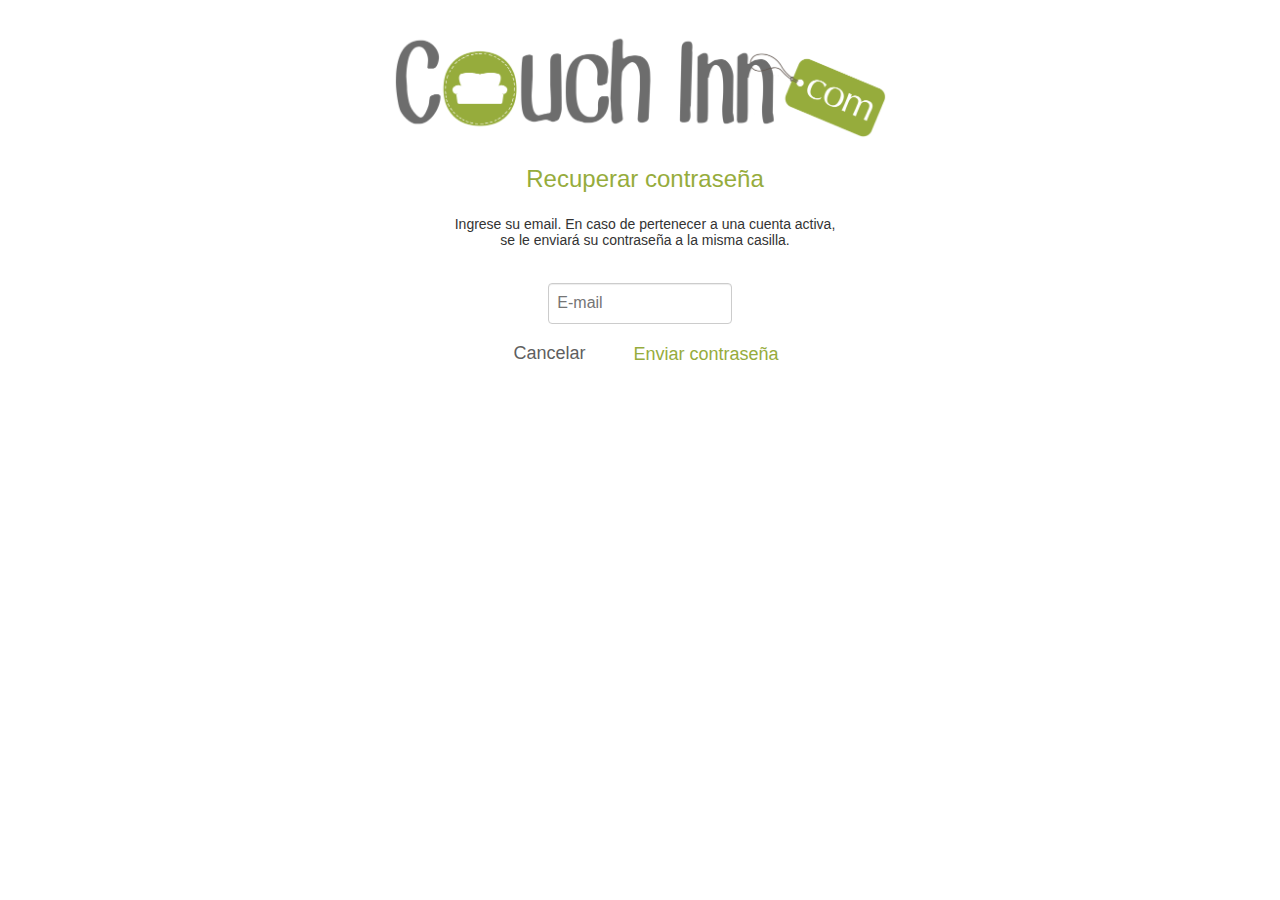
<file: olvido-contra.html>
<!DOCTYPE html>
<html lang="en">
<head>
	<meta charset="UTF-8">
	<title>CouchInn - Recuperar Contraseña</title>
	<meta name="viewport" content="width=device-width, user-scalable=no, initial-scale=1.0, maximum-scale=1.0, minimum-scale=1.0">
	<link rel="stylesheet" href="css/bootstrap.min.css"/>
	<link rel='stylesheet' href='style.css'/>
	<script src="js/jquery.js"></script>
	<script src="js/bootstrap.min.js"></script>
	<link rel="shortcut icon" type="image/x-icon" href="favicon.ico" />
	<script>
		function validate(field){
			if (field.className!="touched")
				field.className += "touched";
		}
	</script>
</head>
<body class='main'>		
	<center>
	<div class="mainreg">
		<a href="index.html" class='logo'><img src=logo.png width=500></a>
		<h1>Recuperar contraseña</h1>
		<h3>Ingrese su email. En caso de pertenecer a una
		cuenta activa, <br> se le enviará su contraseña a la misma casilla.</h3>
		<form action="recuperar.php" method="POST" onsubmit="">
			<div id="alerts"></div>
			<div class='row reg'>
				<div class='col-xs-5 col-md-5'></div>
				<div class='col-xs-2 col-md-2'>
					<input  style="font-size: 16px; margin-top: 20px " type="email" name = 'email' id = 'email' placeholder='E-mail' onblur='validate(this)' required>
				</div>
				<div class='col-xs-5 col-md-5'>
				</div>
			</div>					
			<div class='row reg'>
				<div class='col-xs-4 col-md-4'></div>
				<div class='col-xs-4 col-md-4'>	
					<a href='index.html'><button id="cancelar" type=button class='btn btn-danger'>Cancelar</button></a>
					<button type="submit" id="btn-recuperar" class="btn">Enviar contraseña</button>
				</div>
				<div class='col-xs-4 col-md-4'></div>
			</div>
		</form>
	</div>
</body>
</html>
</file>
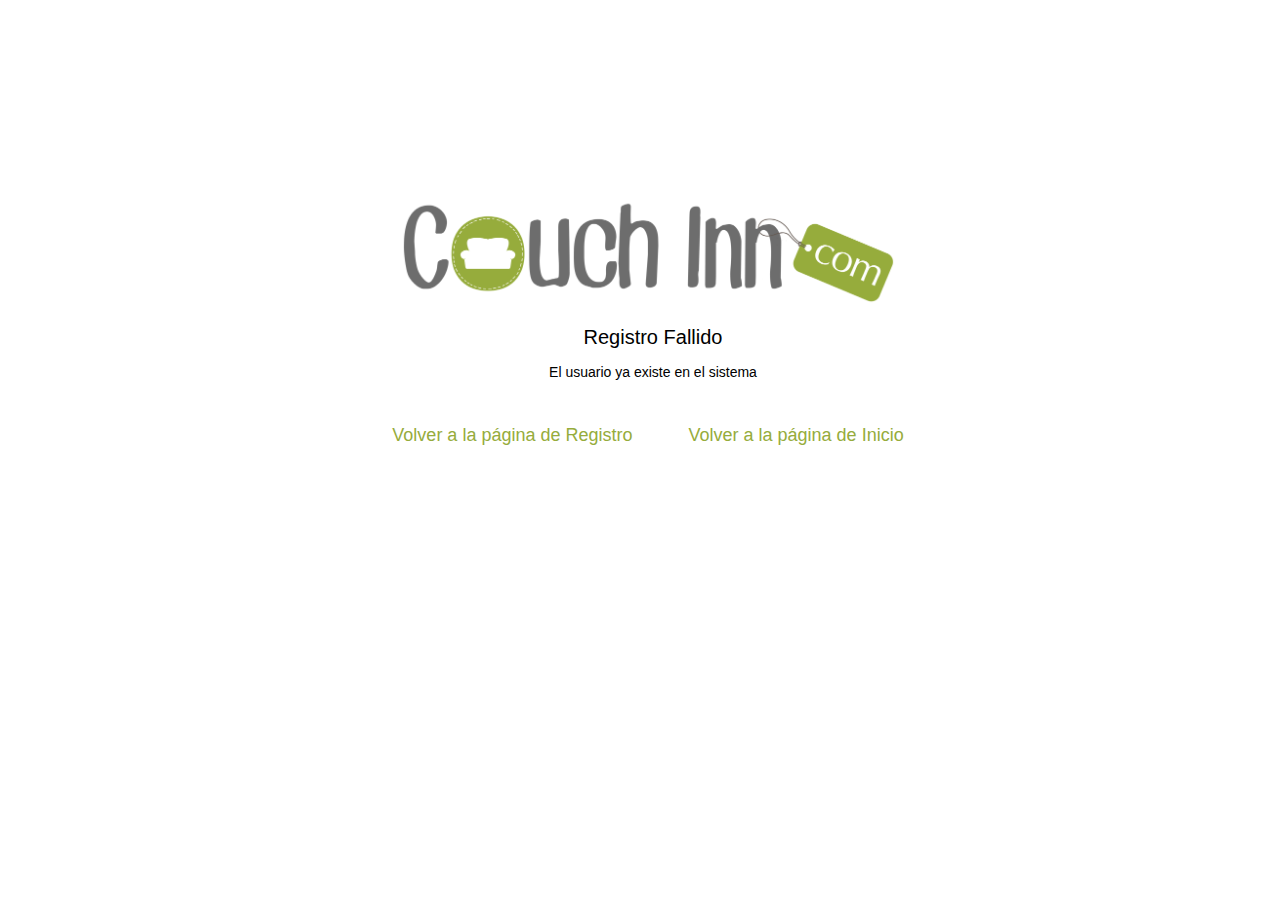
<file: registroNoValidado.html>
<!DOCTYPE html>
<html lang="en">
<head>
	<meta charset="UTF-8">
	<title>Registro Usuario</title>
	<link rel='stylesheet' href='style.css'/>
</head>
<body>
	<center>
		<div class='main'>
			<a href="index.html"><img src=logo.png width=500></a>
			<br>
			<h2><span>Registro Fallido</h2></span>
			<h3><span>El usuario ya existe en el sistema</span></h3>
			<br>
			<a href="form-registro.html"><button class='btn'>Volver a la página de Registro</button></a><a href="index.html"><button class='btn'>Volver a la página de Inicio</button></a>
			
			
		</div>
	</center>
</body>
</html>
</file>
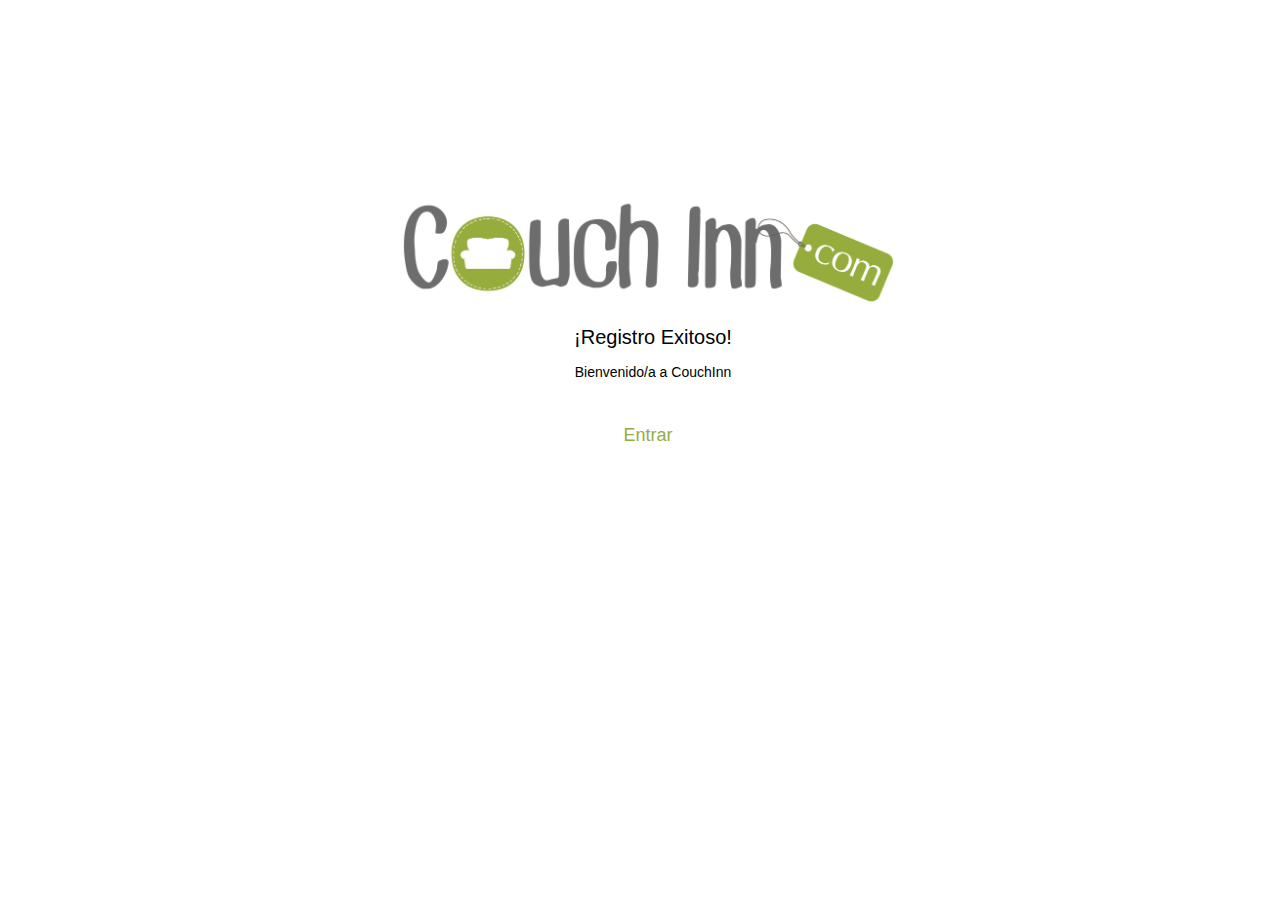
<file: registroValidado.html>
<!DOCTYPE html>
<html lang="en">
<head>
	<meta charset="UTF-8">
	<title>Registro Usuario</title>
	<link rel='stylesheet' href='style.css'/>
</head>
<body>
	<center>
		<div class='main'>
			<a href="index.html"><img src=logo.png width=500></a>
			<br>
			<h2><span>¡Registro Exitoso!</span></h2>
			<h3><span>Bienvenido/a a CouchInn</h3></span>
			<br>
			<a href="index.html"><button class = 'btn'>Entrar</button></a>
		</div>
	</center>
</body>
</html>
</file>
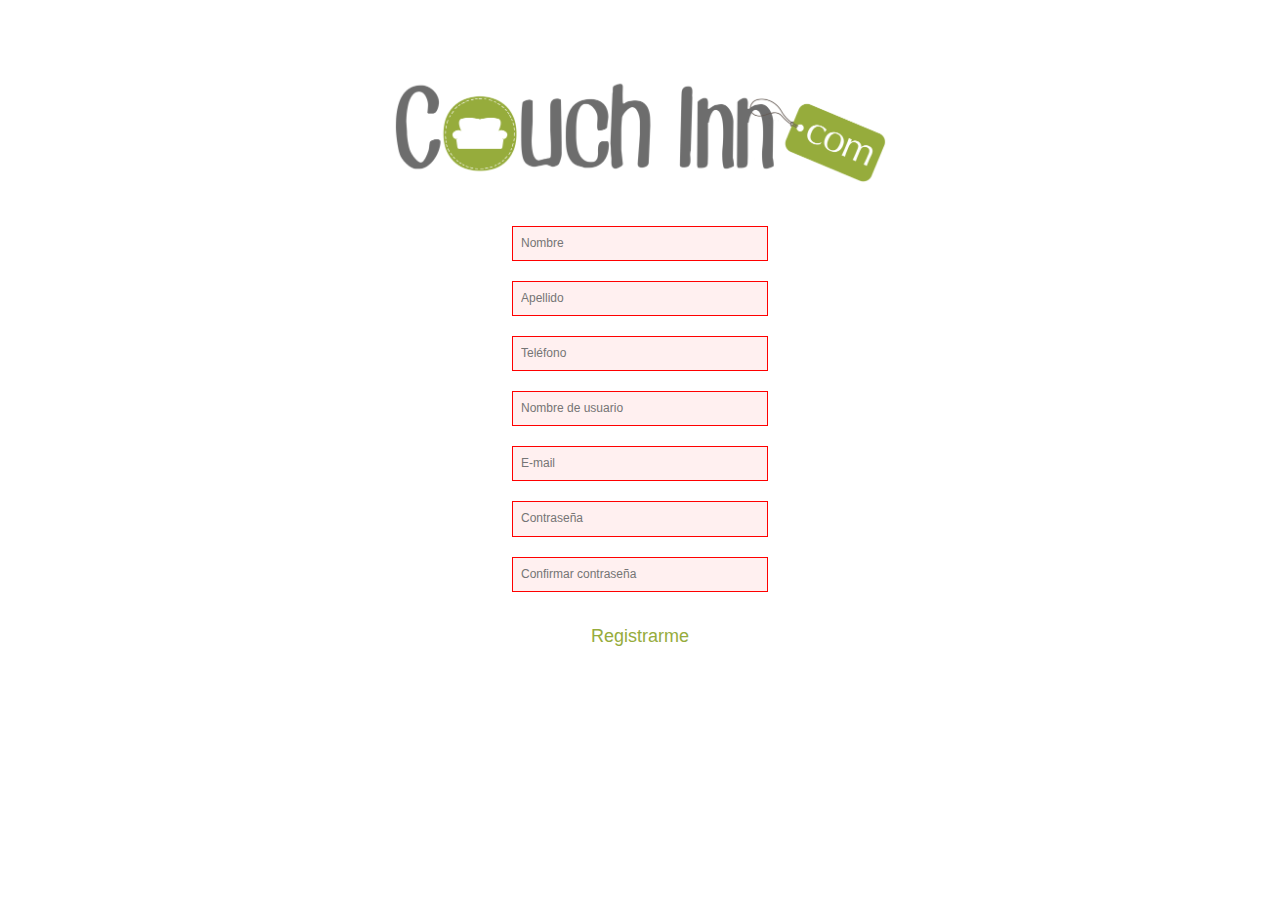
<file: CouchInn/form-registro.html>
<!DOCTYPE html>
<html lang="en">
<head>
	<meta charset="UTF-8">
	<title>Formulario de Registro</title>
	<meta name="viewport" content="width=device-width, user-scalable=no, initial-scale=1.0, maximum-scale=1.0, minimum-scale=1.0">
	<link rel="stylesheet" href="css/bootstrap.min.css">
	<link rel='stylesheet' href='style.css'/>
</head>
<script type="text/javascript">
	window.onload = function () {
		document.getElementById("pass").onchange = validatePassword;
		document.getElementById("pass2").onchange = validatePassword;
	}
	function validatePassword(){
	var pass2=document.getElementById("pass").value;
	var pass1=document.getElementById("pass2").value;
	if(pass1!=pass2)
		document.getElementById("pass2").setCustomValidity("Passwords Don't Match");
	else
		document.getElementById("pass2").setCustomValidity('');	 
	//empty string means no validation error
	}
</script>
<body>
	<center>
	<div class="mainreg">
		<a href="index.html"><img src=logo.png width=500></a>
		<form action="registro.php" method="POST" onsubmit="return validacion();">
			<br><br>
			<input type="text" name = 'nombre' id='nombre' placeholder='Nombre' required>
			<br><br>

			<input type="text" name = 'apellido' id='apellido' placeholder='Apellido' required>
			<br><br>

			<input type="text" name = 'telefono' id='telefono' placeholder='Teléfono' required>
			<br><br>

			<input type="text" name = 'userName' id = 'userName' placeholder='Nombre de usuario' required>
			<br><br>

			<input type="email" name = 'email' id = 'email' placeholder='E-mail' required>
			<br><br>

			<input type="password" name= 'pass' id = 'pass' placeholder='Contraseña' required>
			<br><br>
			
			<input type="password" name= 'pass2' id = 'pass2' placeholder='Confirmar contraseña' required>
			<br><br>
			
			<button type="submit" class="btn">Registrarme</button>
			
		</form>
	</div>
</body>
</html>
</file>
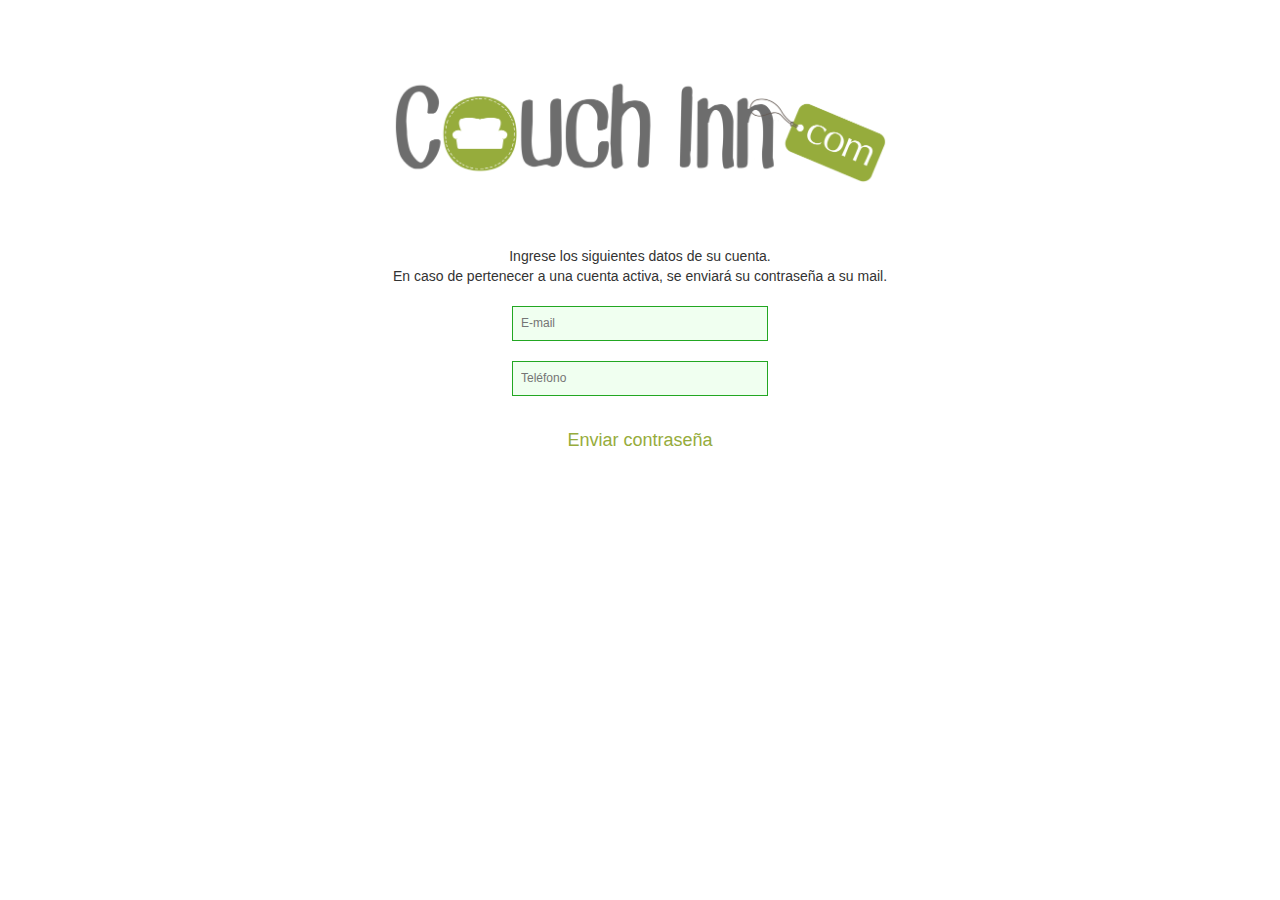
<file: CouchInn/olvido-contra.html>
<!DOCTYPE html>
<html lang="en">
<head>
	<meta charset="UTF-8">
	<title>CouchInn - Recuperar Contraseña</title>
	<meta name="viewport" content="width=device-width, user-scalable=no, initial-scale=1.0, maximum-scale=1.0, minimum-scale=1.0">
	<link rel="stylesheet" href="css/bootstrap.min.css">
	<link rel='stylesheet' href='style.css'/>
	<script src="js/jquery.js"></script>
	<script src="js/bootstrap.min.js"></script>
	<script language= "javascript" src= "js/validation.js"></script>
	

</head>
<body>
	<center>
	<div class="mainreg">
		<a href="index.html"><img src=logo.png width=500></a>
		<br><br>
		
		<form action="recuperar.php" method="POST" onsubmit="">
			<div id="alerts"></div>
			<br><br>
			<span>Ingrese los siguientes datos de su cuenta. <br> En caso de pertenecer a una
					cuenta activa, se enviará su contraseña a su mail.</span>
			<br><br>
			<input type="email" name = 'email' id = 'email' placeholder='E-mail'>
			<br><br>

			<input type="text" name = 'telefono' id='telefono' placeholder='Teléfono'>
			<br><br>

			<button type="submit" class="btn">Enviar contraseña</button>
			
			
		</form>
	</div>

</body>
</html>
</file>
<file: style.css>
﻿* {
    -webkit-box-sizing: border-box!important;
    -moz-box-sizing: border-box!important;
    box-sizing: border-box!important;
}

html {
    font-family: 'Montserrat', sans-serif;
}
body {
    font-family: 'Montserrat', sans-serif;
	width:100%;
	margin: none;
	padding-top: 122px;
}

body.main{
	padding-top:0px!important;
	margin-top:0px!important;
}

h1 {
    font-size: 24px;
    font-weight: 400;
    padding-left: 10px;
	margin: 25px;
	color: #96ac3c;
}

.puntaje{
	position:relative;
}

.selected{
	border: 1px solid #96ac3c !important;
}

h2 {
	font-size: 20px;
    font-weight: 300;
    padding-left: 10px;
	margin: 15px;
}

h2.calif{
    padding-left:0px;
}


h2.prem{
	font-size: 20px;
    font-weight: 300;
    padding-left: 10px;
	margin: 25px;
	text-align:center;
}

button{
	border-radius: 4px;
}

h3 {
    font-size: 14px;
    font-weight: 100;
    padding-left: 10px;
	margin: 15px;
}

h3.prem{
	font-size: 16px;
    font-weight: 200;
    padding-left: 5px;
	margin: 25px;
	text-align: center;
}

.main {
    margin-top: 60px;
}

.mainreg {
    margin-top: 25px;
}

.mainreg.logo {
    margin-bottom: 20px;
}

.status{
	line-height:45px;
	text-align: left;
}

form input {
    font-size: 12px;
    padding: 8px;
    width: 100%;
	transition: 2s;
	background-color: white;
	border-radius: 4px;
	border: 1px solid #ccc;
	box-shadow: inset 0 1px 1px rgba(0,0,0,.075);
}

input{
	margin-top: 5px;
	margin-bottom: 5px;
}

.formmain input{
	font-size: 18px;
    padding: 10px;
    width: 30%;
	transition: 2s;
	background-color: white;
	border-radius: 4px;
	border: 1px solid #ccc;
	box-shadow: inset 0 2px 2px rgba(0,0,0,.075);
}

#tipoHosp {
    background: #fff;
	font-size: 14px;
    padding: 7px;
	padding-left: 15px;
    width: 90%;
	color: #000;
	transition: none;
	border-radius: 4px;
	border: 1px solid #ccc;
	box-shadow: inset 0 1px 1px rgba(0,0,0,.075);
	line-height: 1.42857143;
	margin-top: 7px;
}

#precio{
	background: #fff;
	font-size: 14px;
    padding: 7px;
	padding-left: 15px;
    width: 50%;
	color: #000;
	transition: none;
	border-radius: 4px;
	border: 1px solid #ccc;
	box-shadow: inset 0 1px 1px rgba(0,0,0,.075);
	line-height: 1.42857143;
	margin-top: 7px;
}

#modTH{
	margin-left: 35px;
	margin-top: 25px;
	line-height: 30px;
	text-align: center;
}

div.modTH2{
	margin-top: 40px !important;
}

.btn {
    background: transparent;
    border: none;
    color: #96ac3c;
    cursor: pointer;
    font-size: 18px;
	padding: 12px 16px;
    transition: background 2s, color 2s;
}

.btn:hover {
    background: #96ac3c;
    color: #fff;
}

.btn3 {
    background: transparent;
    border: none;
    color: #96ac3c;
    cursor: pointer;
	border-radius: 4px;
    font-size: 16px;
    padding: 6px 8px;
    transition: background 2s, color 2s;
	margin-top: 5px;
}

#leftaligned{
	text-align:left;
}

.btn3:hover {
    background: #96ac3c;
    color: #fff;
}

.comments {
    margin-top: 10px;
    list-style: none;
    padding-left: 0px;
}


li {
    padding-left: 10px;
    font-size: 18px;
    margin: 0 0 36px;
}

label{
	background: transparent;
    border: none;
    cursor: pointer;
	color: #96ac3c;
	font-size: 16px;
	padding: 12px 16px;
	transition: background 2s, color 2s;
	font-weight: 400;
	border-radius: 4px;
}

#label2{
	background: transparent;
    border: none;
    cursor: pointer;
	color: #000;
	font-size: 14px;
	padding-left: 100px;
	transition: none;
	font-weight: 300;
	border-radius: 4px;
}

label:hover {
    background: #96ac3c;
    color: #fff;
}

elemento {
	color: #96ac3c;
	font-size: 18px;
	padding: 10px 12px;
}

a{
	color: #96ac3c;
	font-size: 18px;
	padding: 10px 12px;
}

form input.touched:invalid{
	background-image: url("error.png");
	background-repeat: no-repeat;
	background-size: auto 70%;
	background-position: right 7px center; 
	border: 1px solid #f00;
	background-color: #fff0f0;
}

form input.touched:valid{
	background-image: url("ok.png");
	background-repeat: no-repeat;
	background-size: auto 70%;
	background-position: right 7px center; 
	border: 1px solid #0f0;
	background-color: #f0fff0;
}

select {
	margin-top: 5px;
	margin-bottom: 5px;
	width: 250px !important;
}

select#radb {
	margin: 5px;
	margin-top: 8px;
	margin-left: 21px;
	width: 375px !important;
	padding: 8px;
}

select.custom {
	background-image: url("data:image/svg+xml;charset=utf-8,%3Csvg%20version%3D%221.1%22%20xmlns%3D%22http%3A%2F%2Fwww.w3.org%2F2000%2Fsvg%22%20xmlns%3Axlink%3D%22http%3A%2F%2Fwww.w3.org%2F1999%2Fxlink%22%20x%3D%220px%22%20y%3D%220px%22%20fill%3D%22%23555555%22%20%0A%09%20width%3D%2224px%22%20height%3D%2224px%22%20viewBox%3D%22-261%20145.2%2024%2024%22%20style%3D%22enable-background%3Anew%20-261%20145.2%2024%2024%3B%22%20xml%3Aspace%3D%22preserve%22%3E%0A%3Cpath%20d%3D%22M-245.3%2C156.1l-3.6-6.5l-3.7%2C6.5%20M-252.7%2C159l3.7%2C6.5l3.6-6.5%22%2F%3E%0A%3C%2Fsvg%3E");
	padding-right: 25px;
	background-repeat: no-repeat;
	background-position: right center;
	-webkit-appearance: none;
	-moz-appearance: none;
	appearance: none;
}

select:focus{
    outline: none !important;
	border-radius: 4px !important;
	border: 1px solid #ccc !important;
	box-shadow: inset 0 1px 1px rgba(0,0,0,.075) !important;
}


.centered{
	text-align: center !important;
}

#logo {
    text-align: left;
}

#vertcentered{
	color: #96ac3c;
	font-size: 16px;
	font-weight: 550;
	line-height: 50px;
	text-align: center;
}

#vertcent2{
	color: #000;
	font-size: 16px;
	font-weight: 550;
	line-height: 50px;
	text-align: center;
}

#vertcentered2{
	color: #000;
	font-size: 16px;
	font-weight: 550;
	line-height: 50px;
	text-align: center;
}

#vertcentered3{
	color: #96ac3c;
	font-size: 16px;
	font-weight: 550;
	line-height: 140px;
	text-align: center;
}

#opcionesuser{
	text-align: right;
	display: inline-block;
}

.navbar-fixed-top{
	background-color:#fff;
	border-bottom: 15px solid #fff;
}

.header{
	margin-top: 30px;
	margin-left: 30px;
	margin-right: 30px;
	border-bottom: 2px solid #96ac3c;
	padding-bottom: 10px;
	font-size: 16px;
}

.menu{
	padding-left: 25px;
	border-bottom: 1px solid #96ac3c;
	margin-bottom: 10px;
	margin-top: -25px;
	margin-left: 30px;
	margin-right: 30px;
}

#span2{
	font-size: 14px;
    padding-left: 25px;
}

.btn2 {
    background: transparent;
    border: none;
	text-align: center;
	display: inline-block;
    color: #96ac3c;
    cursor: pointer;
    font-size: 16px;
    padding: 12px 16px;
}

.btn123 {
    background: transparent;
    border: none;
	text-align: center;
	display: inline-block;
    color: #96ac3c;
    cursor: pointer;
    font-size: 16px;
    padding: 5px 5px;
}

.barra123{
	margin-top: -10px;
	margin-bottom: 5px !important;
}

.btn1234 {
    background: transparent;
    border: none;
	text-align: center;
	display: inline-block;
    color: #96ac3c;
    cursor: pointer;
    font-size: 16px;
    padding: 5px 5px;
}

.btn22 {
    background: transparent;
    border: none;
	text-align: center;
	display: inline-block;
    color: #96ac3c;
    cursor: pointer;
    font-size: 14px;
    padding: 6px 8px;
}

.btn2345 {
    background: transparent;
    border: none;
	text-align: center;
	display: inline-block;
    color: #96ac3c;
    cursor: pointer;
    font-size: inherit;
    padding: none;
}

.btn222 {
    background: transparent;
    border: none;
	text-align: center;
	display: inline-block;
    color: inherit;
    cursor: pointer;
    font-size: inherit;
    padding: none;
}

p.text{
	line-height:30px;
	margin:5px !important;
}

#feedback{
	margin-top: 50px;
	text-align: center;
	font-size: 18px;
}

textarea{
	margin-top: 0px !important;
	margin-bottom: 10px !important;
	resize: none;
	border-radius: 4px;
	border: 1px solid #ccc;
	box-shadow: inset 0 1px 1px rgba(0,0,0,.075);
	font-size: 12px;
	padding: 8px;
	width:	100%;
	height: 278px;
	color: #999;
}

textarea#comm{
	margin-top: 0px !important;
	margin-bottom: 10px !important;
	resize: none;
	color: #999;
	border-radius: 4px;
	border: 1px solid #ccc;
	box-shadow: inset 0 1px 1px rgba(0,0,0,.075);
	font-size: 12px;
	padding: 8px;
	width:	100%;
	height: 154px;
}

#tipo,#provSelect,#ciudadSelect,#inicial,#final,#cantidad{
	margin-top: 0px !important;
	width: 100% !important;
	height:36px !important;
	font-size: 12px;
	padding: 8px;
	color: #999;
}

#capacidad, #fileToUpload{
	margin-top: 0px !important;
	border-radius: 4px;
	border: 1px solid #ccc;
	box-shadow: inset 0 1px 1px rgba(0,0,0,.075);
	width: 100% !important;
	height:36px !important;
	font-size: 12px;
	padding-left: 12px;
}
	
input[type=number] {
	-moz-appearance: textfield;
}

input[type=file]{
	color: #999;
}

::-webkit-inner-spin-button { 
	-webkit-appearance: none;
}

::-webkit-outer-spin-button { 
	-webkit-appearance: none;
}


#titulo{
	border-radius: 4px;
	border: 1px solid #ccc;
	box-shadow: inset 0 1px 1px rgba(0,0,0,.075);
	width: 100%;
	margin-top: 0px !important;
	color: #999;
}


#cancelar {
    background: transparent;
    border: none;
    color: #5f5f5f;
    cursor: pointer;
    font-size: 18px;
    padding: 12px 16px;
    transition: background 2s, color 2s;
}

#cancelar:hover {
    background: #5f5f5f;
    color: #fff;
}

.buttonText{
	font-size:12px;
	transition:none;
	color:#999;
}

.btn-primary{
	font-size:12px;
	transition:none !important;
	color:#999 !important;
	padding: 8px !important;
	border-radius: 4px;
	border: 1px solid #ccc;
	box-shadow: inset 0 1px 1px rgba(0,0,0,.075);
	background-color: #ccc;
}

.btn-primary:hover{
	background-color: #ccc;
	border-radius: 4px;
	border: 1px solid #ccc;
	box-shadow: inset 0 1px 1px rgba(0,0,0,.075);
}

.row{
	margin-left:0px!important;
	margin-right:0px!important;
}

.input-sm{
	background-color: #fff !important;
	color:#999;
	padding-left:15px;
	height:36px !important;
	line-height: 50px !important;
	margin: 0 0 0 0;
}

.bootstrap-filestyle.input-group{
	margin-top:0px;
	margin-bottom:5px;
	text-align:center;
}

.anuncio{
	border-radius: 8px;
	border: 2px solid #96ac3c;
	margin: 15px;
	padding: 5px;
}

.solicitud{
	border-radius: 6px;
	border: 1px solid #96ac3c;
	margin: 5px;
	line-height:40px;
	text-align:center;
}

.calificacion{
	border-radius: 8px;
	border: 2px solid #96ac3c;
	margin-top:15px;
	margin-bottom:15px;
	padding-top: 10px;
	padding-bottom: 10px;
}

.titanunc{
	margin:20px;
}

.imgAnun{
	border: 2px solid #ccc;
	max-height: 100%;
	max-width: 100%;
	position: absolute;
	top: 0;
	bottom: 0;
	left: 0;
	right: 0;
	margin: auto;
}

#img{
	height:150px;
	width: 150px;
	margin: 0px !important;
	padding: 0px !important;
}

.buttonlink{
	padding: 10px;
	background: none;
	border: none;
	width:100%;
	text-align:center;
	line-height: 100px;
}

.buttonlink2{
	background: none;
	border: none;
	width:100%;
	text-align:center;
	line-height: 40px;
}
.buttonlink3{
	padding: 5px;
	background: none;
	border: none;
	width:100%;
	text-align:center;
	line-height: 30px;
}

span.titulo{
	line-height: 120px;
	text-align:center;
}

span.titulo2{
	line-height: 40px;
	text-align:center;
}

p.feedback{
	font-size: 16px;
    font-weight: 100;
	margin-top: 25px!important;
	text-align:center !important;
}

p.prem{
	font-size: 16px;
    font-weight: 100;
	margin: 15px!important;
	margin-bottom: 25px!important;
	text-align:center !important;
}

p.prem#new{
	margin:30px !important;
}

div.content{
	width: 100%;
	height:100%;
}

div.imagen{
	min-height: 400px;
	display: flex;
	align-items: center;
	justify-content: center;
}

div.det{	
	min-height: 400px;
	display: flex;
	align-items: center;
	justify-content: center;
}

div.pie{
	clear: both;
	margin: 10px;
}

.listaT{
	width: 90%;
	height: 120px;
	margin-left: 20px;
	padding-left: 5px !important;
	text-align: left;
	background-color: #fff;
	border-radius: 4px;
	border: 1px solid #ccc;
	box-shadow: inset 0 1px 1px rgba(0,0,0,.075);
	overflow: auto;
}

li{
	list-style-type: none;
	font-size: 14px;
	margin: 5px 0;
	color: #555;
}

input#numcard, input#namecard{
	margin-left:10px;
	width: 90%;
}

select#card{
	margin-left:10px;
	width: 60%!important;
}

select#mes, select#año, input#cvv{
	margin-left:10px;
	width: 30%!important;
	display: inline-block;
}

#pagoprem{
	margin-top: 15px;
	margin-bottom: 15px;
}

span.labelform{
	line-height: 45px !important;
	float:right;
}

span.labelform2{
	padding-left:15px;
	line-height: 18px !important;
	float:left;
}

#centerbtn{
	text-align:center;
}

.anunciodet{
	border-radius: 8px;
	border: 2px solid #96ac3c;
	margin: 30px;
	padding: 20px;
	width:80%;
	display: -webkit-flex;
	display: -ms-flexbox;
	display: flex;
	flex-flow: column wrap;
}

.imgDet{
	max-height: 400px;
	max-width: 100%;
	align-self:center;
}

.row-anuncio{
	height:100%;
	width:100%;
	display: -webkit-flex;
	display: -ms-flexbox;
	display: flex;
}

.col-anuncio{
	display: -webkit-flex;
	display: -ms-flexbox;
	display: flex;
	flex: 1;
	flex-flow: column wrap;
	align-content:center;
	align-items:center;
	justify-content:center;
	width:50%;
}

.row-contenido{
	display: -webkit-flex;
	display: -ms-flexbox;
	display: flex;
	flex-flow: column wrap;
	height:88%;
	width:100%;
	align-self:center;
	align-content:center;
	align-items:center;
	justify-content:center;
}

.row-pie{
	height:12%;
	width:100%;
	align-self:flex-end;
}

.contenido{
	display: -webkit-flex;
	display: -ms-flexbox;
	display: flex;
	flex-flow: column wrap;
	height:70%;
	width:100%;
	align-self:center;
	align-content:center;
	align-items:center;
	justify-content:center;
}

.top{
	width:100%;
	height:10%;
	margin:0 !important;
	align-self:flex-start;
	align-content:flex-start;
	align-items:flex-start;
	justify-content:flex-start;
}

.pie{
	width:100%;
	height:20%;
	margin:0 !important;
	align-self:flex-end;
	align-content:flex-end;
	align-items:flex-end;
	justify-content:flex-end;
}

.pagprinc{
	margin-top:-25px;
}
.barra-filtro{
	height: 60px;
	border-top:1px solid #96ac3c;
	border-bottom:1px solid #96ac3c;
	margin-top: 15px !important;
	margin-bottom: 10px !important;
	margin-left: 25px !important;
	margin-right: 25px !important;
}

.elem-filtro{
	display: -webkit-flex;
	display: -ms-flexbox;
	display: flex;
	height:100%;
	width:20%;
	align-self: center;
	align-content: center;
	align-items: center;
	justify-content: center;
}

.elem-filtro2{
	display: -webkit-flex;
	display: -ms-flexbox;
	display: flex;
	height:100%;
	width:10%;
	align-self: center;
	align-content: center;
	align-items: center;
	justify-content: center;
}

.filtro{
	border: 1px solid #96ac3c !important;
	box-shadow: inset 0 1px 1px rgba(150,172,60,.2) !important;
	margin: 0 !important;
}

.filtro:focus{
	border: 1px solid #96ac3c !important;
	box-shadow: inset 0 1px 1px rgba(150,172,60,.2) !important;
	margin: 0 !important;
}

.btn5{
	background: transparent;
	border: 2px solid #96ac3c !important;
	text-align: center;
	display: inline-block;
    color: #96ac3c;
    cursor: pointer;
    font-size: 16px;
    padding: 12px 16px;
	margin:5px;
	font-weight:600;
}

#notificationContainer {
	background-color: #fff;
	-webkit-box-shadow: 0 3px 8px rgba(0, 0, 0, .25);
	overflow: visible;
	position: absolute;
	top: 30px;
	margin-left: -170px;
	width: 400px;
	z-index: 1;
	display: none;
	border: 2px solid #96ac3c;
	border-radius: 8px;
}

#notificationTitle{
	text-align:center;
	font-weight: bold;
	padding: 8px;
	font-size: 16px;
	background-color: #ffffff;
	position: fixed;
	z-index: 1000;
	width: 396px;
	border-top-left-radius: 8px;
	border-top-right-radius: 8px;
	border-bottom: 1px solid #96ac3c;
}

#notificationsBody{
	padding: 50px 0px 0px 0px !important;
	min-height:100px;
	max-height:300px;
	position: relative;
	text-align:center;
}

#notificationFooter{
	background-color: #e9eaed;
	text-align: center;
	font-weight: bold;
	padding: 8px;
	font-size: 12px;
	border-top: 1px solid #96ac3c;
}

#notificationsBody form {
	padding: 0px;
}

#notificationsBody form span {
	padding-right: 0px;
}

#notification_count {
	padding: 1px 5px 1px 5px;
	background: #96ac3c;
	color: #ffffff;
	font-weight: bold;
	border-radius: 9px;
	-moz-border-radius: 9px;
	-webkit-border-radius: 9px;
	position: absolute;
	margin-top: 25px;
	margin-left: 45px;
	font-size: 9px;
}

#notificationLink{
	margin-top: -40px;
	display:inline;
}

#notification_li{
	display:inline;
	position: absolute;
	margin-left:-85px;
	margin-top: 4px;
}

.content2{
	display:inline-block;
	margin-top: 20px !important;
	margin-bottom: 20px !important;
}

.headerform{
	display:inline-block;
	padding-left: 10px;
	padding-right: 10px;
	margin:0;
}

#recibidas, #enviadas{
	display:none;
}
</file>
<file: CouchInn/style.css>
html, body {
    font-family: 'Montserrat', sans-serif;
}


h1 {
    font-size: 24px;
    font-weight: 400;
    padding-left: 10px;
}

.main {
    margin-top: 100px;
}
.mainreg {
    margin-top: 70px;
}

form input {
    background: #f0f0f0;
	font-size: 12px;
    padding: 8px;
    width: 20%;
	transition: 2s;
}

.formmain {
    background: #f0f0f0;
	font-size: 18px;
    padding: 10px;
    width: 30%;
	transition: 2s;
}


.btn {
    background: transparent;
    border: none;

    color: #96ac3c;
    cursor: pointer;

    font-size: 18px;

    padding: 12px 16px;

    transition: background 2s, color 2s;
}

.btn:hover {
    background: #96ac3c;
    color: #fff;
}

.comments {
    margin-top: 10px;
    list-style: none;
    padding-left: 0px;
}


li {
    padding-left: 10px;
    border-left: 2px solid #000;
    font-size: 18px;
    margin: 0 0 36px;
}

label{
	background: transparent;
    border: none;
    cursor: pointer;
	color: #96ac3c;
	font-size: 16px;
	padding: 12px 16px;
	transition: background 2s, color 2s;
	font-weight: 400;
}

label:hover {
    background: #96ac3c;
    color: #fff;
}

elemento {
	color: #96ac3c;
	font-size: 18px;
	padding: 10px 12px;
}

a{
	color: #96ac3c;
	font-size: 18px;
	padding: 10px 12px;
}

form input:invalid{
	border-style: solid;
    border-width: 1px;
	border-color: #f00;
	background-color: #fff0f0;
	filter: blur (2px);
}

form input:valid{
	border-style: solid;
    border-width: 1px;
	border-color: #22a722;
	background-color: #f0fff0;
	filter: blur (2px);
}

select {
  margin: 5px;
  width: 250px !important;
}

select.custom {
  background-image: url("data:image/svg+xml;charset=utf-8,%3Csvg%20version%3D%221.1%22%20xmlns%3D%22http%3A%2F%2Fwww.w3.org%2F2000%2Fsvg%22%20xmlns%3Axlink%3D%22http%3A%2F%2Fwww.w3.org%2F1999%2Fxlink%22%20x%3D%220px%22%20y%3D%220px%22%20fill%3D%22%23555555%22%20%0A%09%20width%3D%2224px%22%20height%3D%2224px%22%20viewBox%3D%22-261%20145.2%2024%2024%22%20style%3D%22enable-background%3Anew%20-261%20145.2%2024%2024%3B%22%20xml%3Aspace%3D%22preserve%22%3E%0A%3Cpath%20d%3D%22M-245.3%2C156.1l-3.6-6.5l-3.7%2C6.5%20M-252.7%2C159l3.7%2C6.5l3.6-6.5%22%2F%3E%0A%3C%2Fsvg%3E");
  padding-right: 25px;
  background-repeat: no-repeat;
  background-position: right center;
  -webkit-appearance: none;
  -moz-appearance: none;
  appearance: none;
}

#logo {
    text-align: center;
}
</file>
